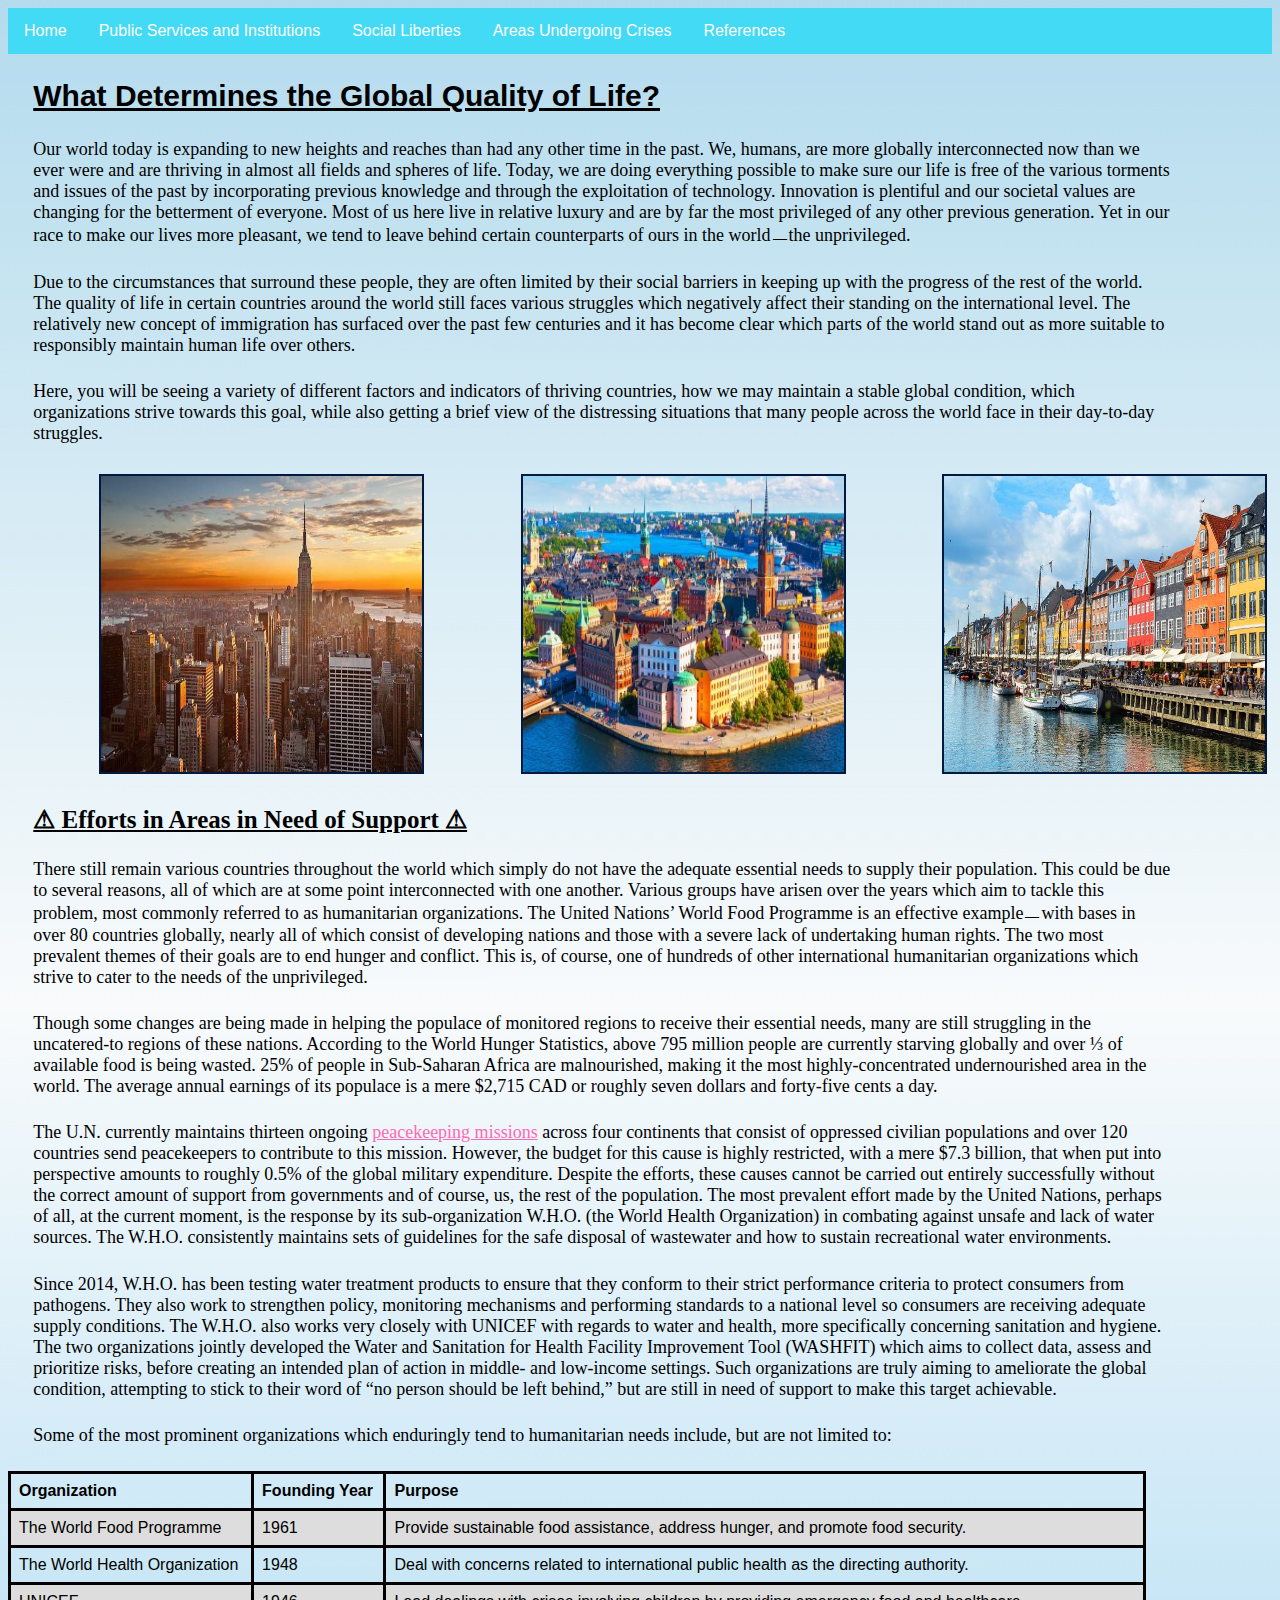
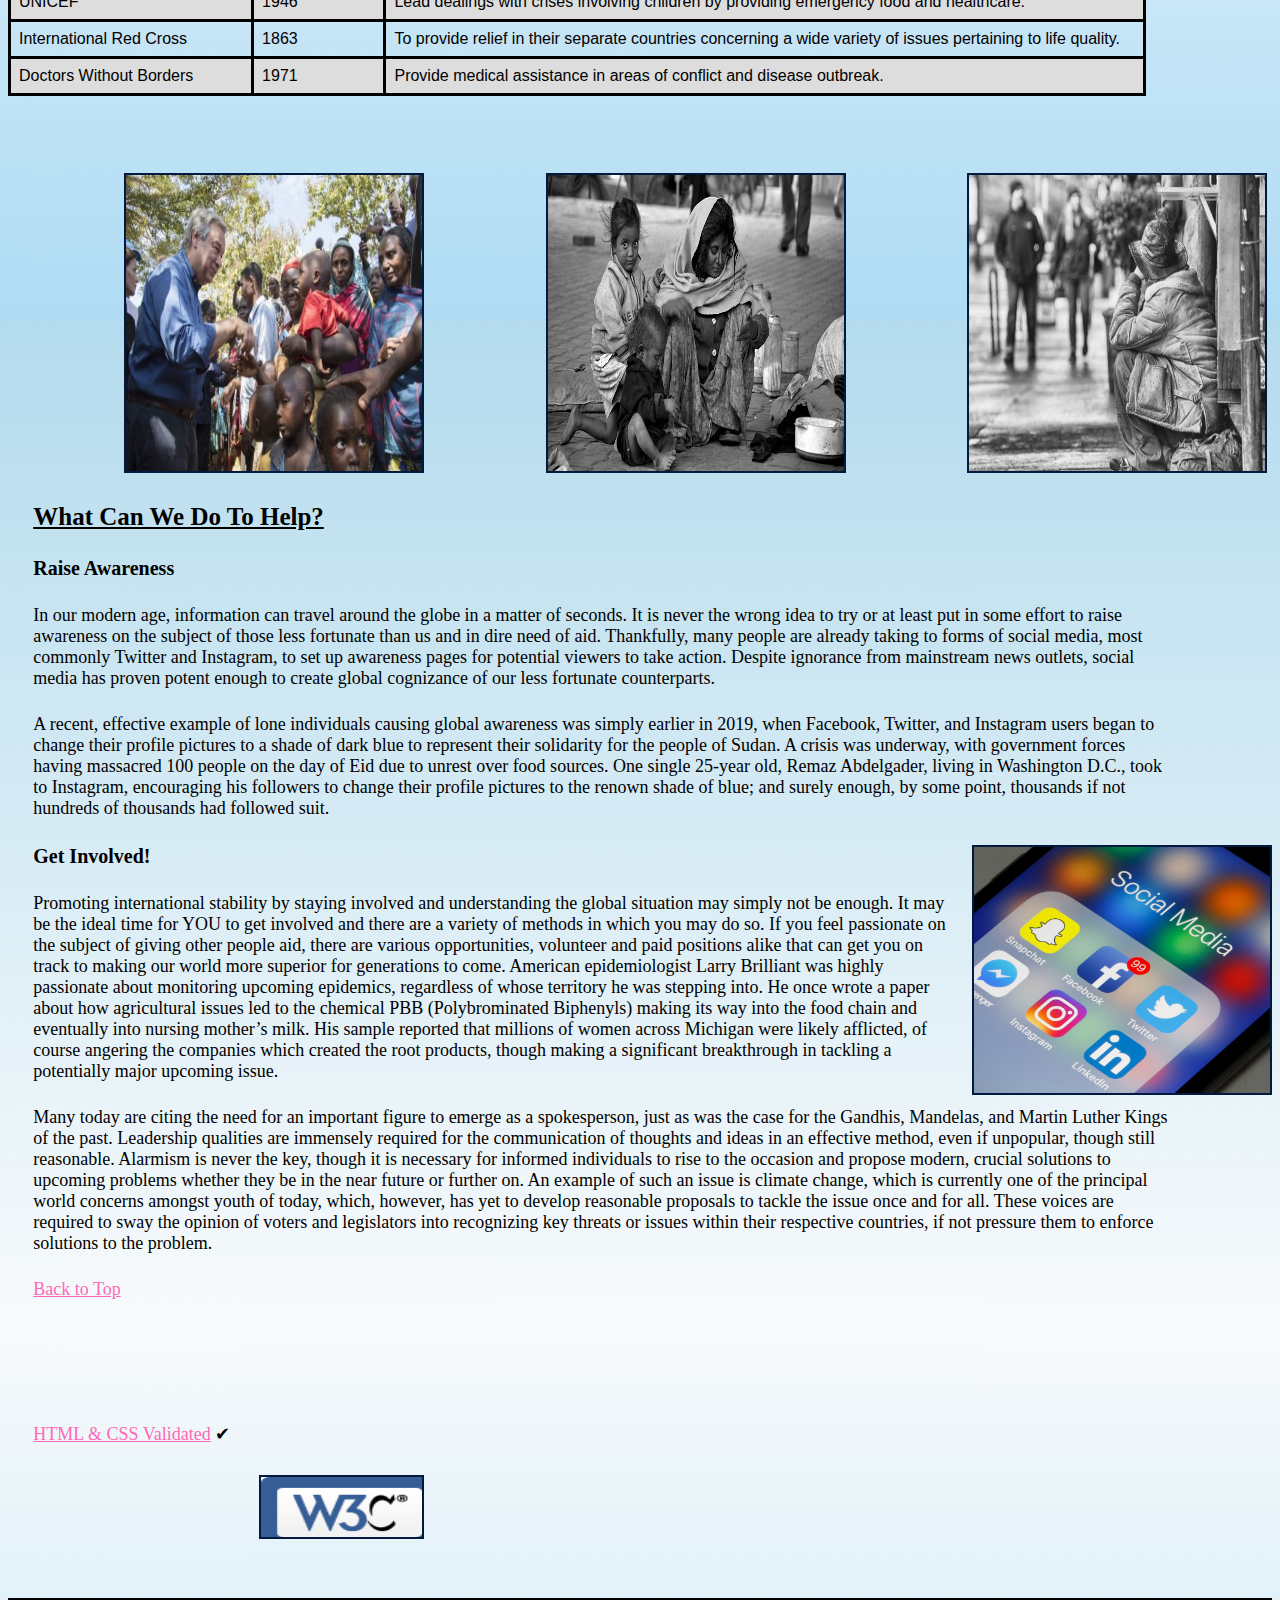
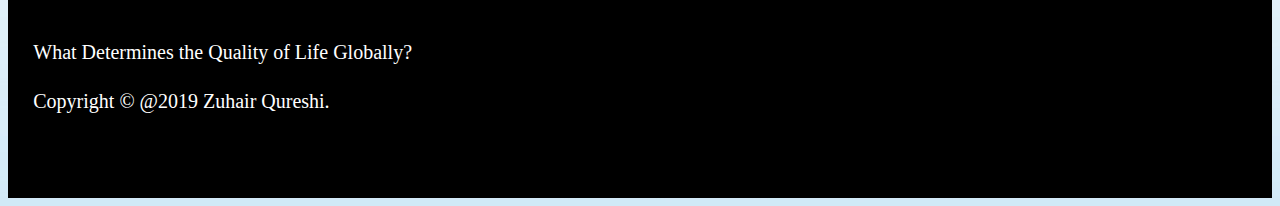
<file: index.html>
<!DOCTYPE html>
<html lang="en">
<head>
	<meta charset="UTF-8">
	<title>What Determines the Global Quality of Life?</title>
	<link rel="stylesheet" type="text/css" href="cssfile.css" />
<body>

	<ul class="navbar">
		<li><a href="index.html">Home</a></li>
		<li><a href="PublicServices.html">Public Services and Institutions</a></li>
		<li><a href="SocialLiberties.html"> Social Liberties</a></li>
		<li><a href="EssentialNeeds.html">Areas Undergoing Crises</a></li>
		<li><a href="References.html">References</a></li>
	</ul>

	<!-- this webpage is not intended to rank countries, but rather look at root issues and factors that determine living standards. It also looks towards areas in need of support and their respective struggles.-->

	<a id= “#Top”></a> <h1>What Determines the Global Quality of Life?</h1>
	
	<p>Our world today is expanding to new heights and reaches than had any other time in the past. We, humans, are more globally interconnected now than we ever were and are thriving in almost all fields and spheres of life. Today, we are doing everything possible to make sure our life is free of the various torments and issues of the past by incorporating previous knowledge and through the exploitation of technology. Innovation is plentiful and our societal values are changing for the betterment of everyone. Most of us here live in relative luxury and are by far the most privileged of any other previous generation. Yet in our race to make our lives more pleasant, we tend to leave behind certain counterparts of ours in the worldㅡthe unprivileged.</p> 
			
	<p>Due to the circumstances that surround these people, they are often limited by their social barriers in keeping up with the progress of the rest of the world. The quality of life in certain countries around the world still faces various struggles which negatively affect their standing on the international level. The relatively new concept of immigration has surfaced over the past few centuries and it has become clear which parts of the world stand out as more suitable to responsibly maintain human life over others.</p> 
		
	<p>Here, you will be seeing a variety of different factors and indicators of thriving countries, how we may maintain a stable global condition, which organizations strive towards this goal, while also getting a brief view of the distressing situations that many people across the world face in their day-to-day struggles.</p>

	<div class="row">
		<div class="column">
		<img src="NewYorkCity.jpg" alt="Most Developed Cities" width="325" height="300"> 
	</div>
	<div class="column">
		<img src="stockholmcity.jpg" alt="Forest" width="325" height="300">
	</div>
	<div class="column">
		<img src="copenhagen.jpg" alt="Mountains" width="325" height="300">
	</div>
	</div>

		
	<h2>&#9888; Efforts in Areas in Need of Support &#9888;</h2>
		
	<p>There still remain various countries throughout the world which simply do not have the adequate essential needs to supply their population. This could be due to several reasons, all of which are at some point interconnected with one another. Various groups have arisen over the years which aim to tackle this problem, most commonly referred to as humanitarian organizations. The United Nations’ World Food Programme is an effective exampleㅡwith bases in over 80 countries globally, nearly all of which consist of developing nations and those with a severe lack of undertaking human rights. The two most prevalent themes of their goals are to end hunger and conflict. This is, of course, one of hundreds of other international humanitarian organizations which strive to cater to the needs of the unprivileged.</p> 
			
	<p>Though some changes are being made in helping the populace of monitored regions to receive their essential needs, many are still struggling in the uncatered-to regions of these nations. According to the World Hunger Statistics, above 795 million people are currently starving globally and over ⅓ of available food is being wasted. 25% of people in Sub-Saharan Africa are malnourished, making it the most highly-concentrated undernourished area in the world. The average annual earnings of its populace is a mere $2,715 CAD  or roughly seven dollars and forty-five cents a day.</p> 

	<p>The U.N. currently maintains thirteen ongoing <a href="https://betterworldcampaign.org/un-peacekeeping/">peacekeeping missions</a> across four continents that consist of oppressed civilian populations and over 120 countries send peacekeepers to contribute to this mission. However, the budget for this cause is highly restricted, with a mere $7.3 billion, that when put into perspective amounts to roughly 0.5% of the global military expenditure. Despite the efforts, these causes cannot be carried out entirely successfully without the correct amount of support from governments and of course, us, the rest of the population. The most prevalent effort made by the United Nations, perhaps of all, at the current moment, is the response by its sub-organization W.H.O. (the World Health Organization) in combating against unsafe and lack of water sources. The W.H.O. consistently maintains sets of guidelines for the safe disposal of wastewater and how to sustain recreational water environments. </p>

	<p>Since 2014, W.H.O. has been testing water treatment products to ensure that they conform to their strict performance criteria to protect consumers from pathogens. They also work to strengthen policy, monitoring mechanisms and performing standards to a national level so consumers are receiving adequate supply conditions. The W.H.O. also works very closely with UNICEF with regards to water and health, more specifically concerning sanitation and hygiene. The two organizations jointly developed the Water and Sanitation for Health Facility Improvement Tool (WASHFIT) which aims to collect data, assess and prioritize risks, before creating an intended plan of action in middle- and low-income settings. Such organizations are truly aiming to ameliorate the global condition, attempting to stick to their word of “no person should be left behind,” but are still in need of support to make this target achievable. </p>
	
	<p>Some of the most prominent organizations which enduringly tend to humanitarian needs include, but are not limited to:

	<table>
		<tr>
			<th>Organization</th>
			<th>Founding Year</th>
			<th>Purpose</th>
		</tr>
		<tr>
			<td>The World Food Programme</td>
			<td>1961</td>
			<td>Provide sustainable food assistance, address hunger, and promote food security.</td>
		</tr>
		<tr>
			<td>The World Health Organization</td>
			<td>1948</td>
			<td>Deal with concerns related to international public health as the directing authority.</td>
		</tr>
		<tr>
			<td>UNICEF</td>
			<td>1946</td>
			<td>Lead dealings with crises involving children by providing emergency food and healthcare.</td>
		</tr>
		<tr> 
			<td>International Red Cross</td>
			<td>1863</td>
			<td>To provide relief in their separate countries concerning a wide variety of issues pertaining to life quality.</td>
		</tr>
		<tr>
			<td>Doctors Without Borders</td>
			<td>1971</td>
			<td>Provide medical assistance in areas of conflict and disease outbreak.</td>
		</tr>
	</table>
	
	<br>
	<br>
	<br>
	<br>
	
	<div class="row">
		<div class="column">
		<img src="UNMissions.jpg" alt="U.N. Secretary General in Central Africa" width="300" height="300"> 
	</div>
	<div class="column">
		<img src="poorlivingconditions.jpg" alt="Poverty in India" width="300" height="300">
	</div>
	<div class="column">
		<img src="poverty.jpg" alt="Poverty and Capitalism" width="300" height="300"> 
	</div>
	</div>

	<h2>What Can We Do To Help?</h2>
			
	<h3>Raise Awareness</h3>
				
	<p>In our modern age, information can travel around the globe in a matter of seconds. It is never the wrong idea to try or at least put in some effort to raise awareness on the subject of those less fortunate than us and in dire need of aid. Thankfully, many people are already taking to forms of social media, most commonly Twitter and Instagram, to set up awareness pages for potential viewers to take action. Despite ignorance from mainstream news outlets, social media has proven potent enough to create global cognizance of our less fortunate counterparts.</p> 
				
	<p>A recent, effective example of lone individuals causing global awareness was simply earlier in 2019, when Facebook, Twitter, and Instagram users began to change their profile pictures to a shade of dark blue to represent their solidarity for the people of Sudan. A crisis was underway, with government forces having massacred 100 people on the day of Eid due to unrest over food sources. One single 25-year old, Remaz Abdelgader, living in Washington D.C., took to Instagram, encouraging his followers to change their profile pictures to the renown shade of blue; and surely enough, by some point, thousands if not hundreds of thousands had followed suit.</p>
	<img src="socialmedia.jpg" alt="Social Media Can Spread Awareness" width="300" height="250">
	
	<h3>Get Involved!</h3>
	
	<p>Promoting international stability by staying involved and understanding the global situation may simply not be enough. It may be the ideal time for YOU to get involved and there are a variety of methods in which you may do so. If you feel passionate on the subject of giving other people aid, there are various opportunities, volunteer and paid positions alike that can get you on track to making our world more superior for generations to come. American epidemiologist Larry Brilliant was highly passionate about monitoring upcoming epidemics, regardless of whose  territory he was stepping into. He once wrote a paper about how agricultural issues led to the chemical PBB (Polybrominated Biphenyls) making its way into the food chain and eventually into nursing mother’s milk. His sample reported that millions of women across Michigan were likely afflicted, of course angering the companies which created the root products, though making a significant breakthrough in tackling a potentially major upcoming issue.</p>

	<p>Many today are citing the need for an important figure to emerge as a spokesperson, just as was the case for the Gandhis, Mandelas, and Martin Luther Kings of the past. Leadership qualities are immensely required for the communication of thoughts and ideas in an effective method, even if unpopular, though still reasonable. Alarmism is never the key, though it is necessary for informed individuals to rise to the occasion and propose modern, crucial solutions to upcoming problems whether they be in the near future or further on. An example of such an issue is climate change, which is currently one of the principal world concerns amongst youth of today, which, however, has yet to develop reasonable proposals to tackle the issue once and for all. These voices are required to sway the opinion of voters and legislators into recognizing key threats or issues within their respective countries, if not pressure them to enforce solutions to the problem.</p>
		


	<p><a href="#top">Back to Top</a></p>
	
	<br>
	<br>
	<br>
	<br>
	
	<p><a href="https://validator.w3.org/nu/?doc=https%3A%2F%2Fqureshizuhair.github.io%2Fhomepage%2Findex.html">HTML & CSS Validated</a> &#10004;</p>

	<div class="row">
	<div class="column">
		<img src="w3c.jpg" alt="Validator Logo" width="165" height="64">
	</div>
	</div>
	
	<br>
	<br>
	<br>

	<div class="footer">
	<br>
		<p>What Determines the Quality of Life Globally?</p>
		<p>Copyright &copy; @2019 Zuhair Qureshi. 
	</div>

</body>
</html>
</file>
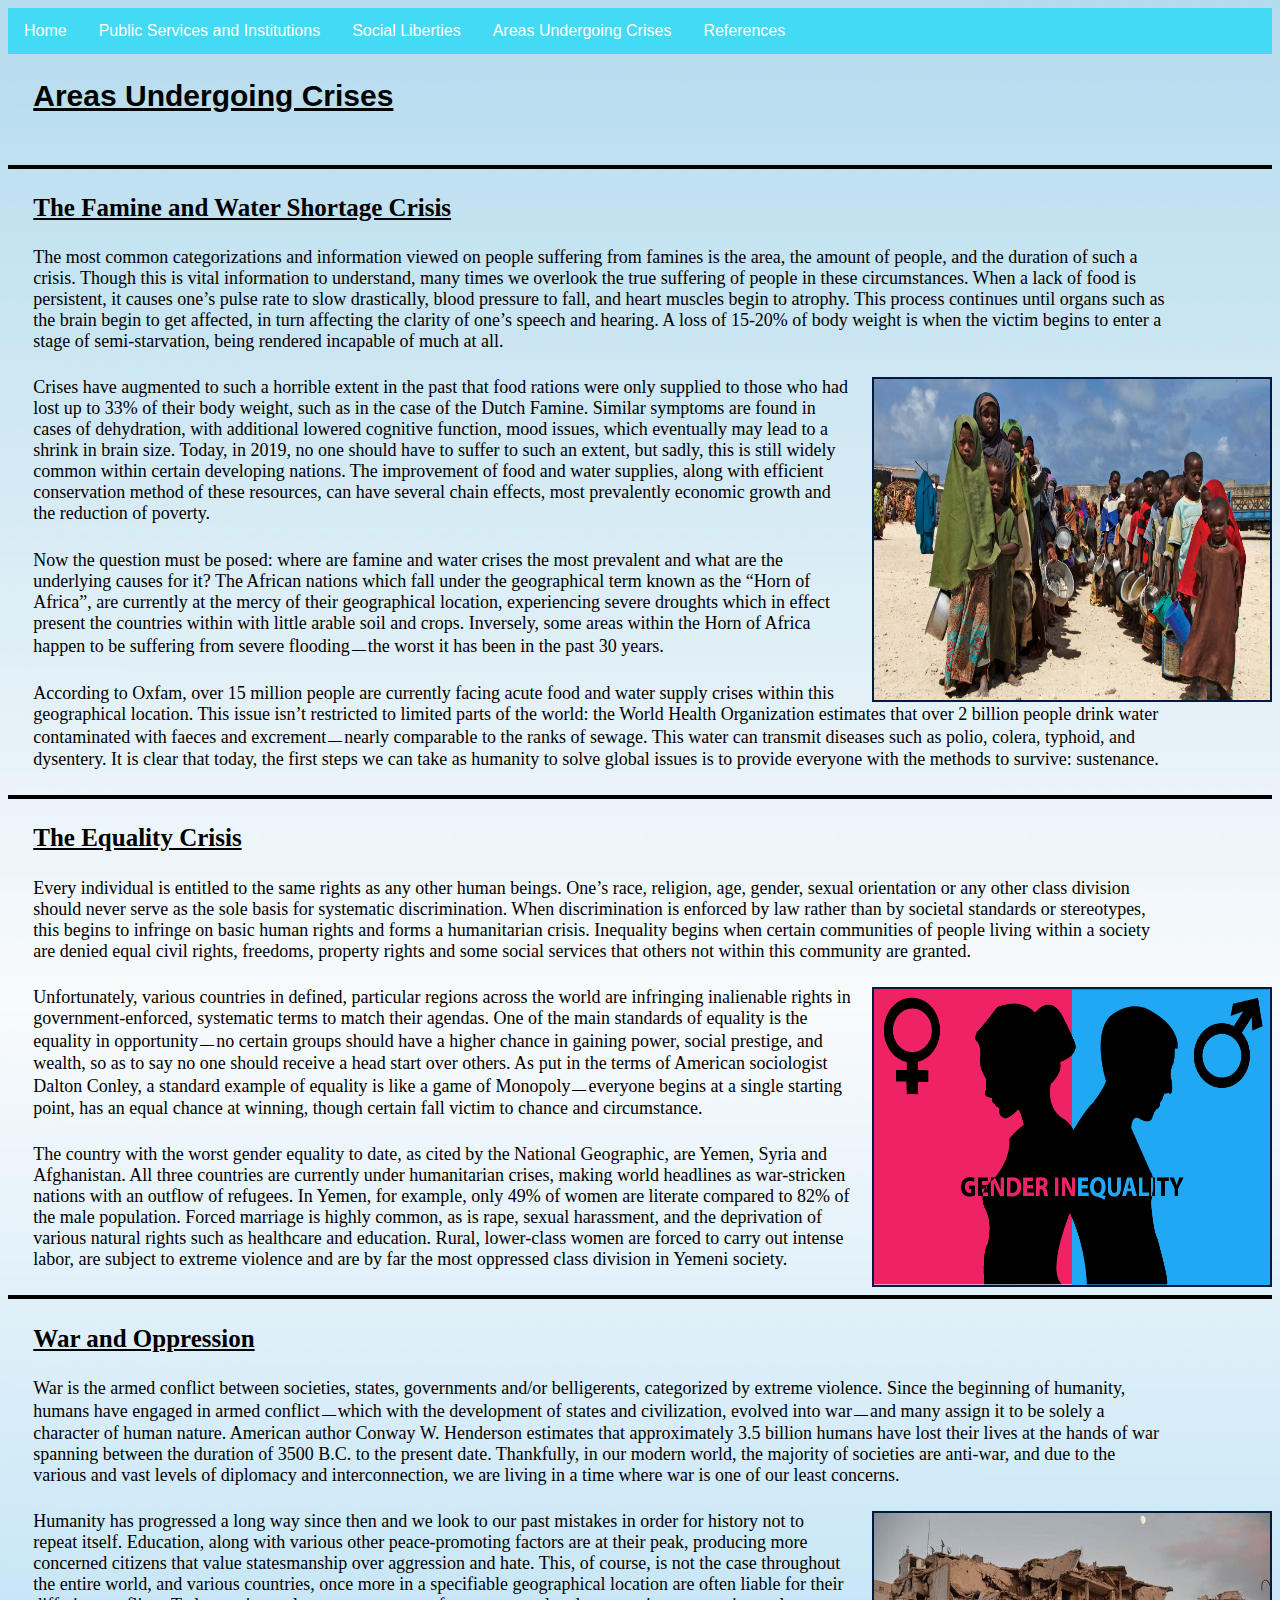
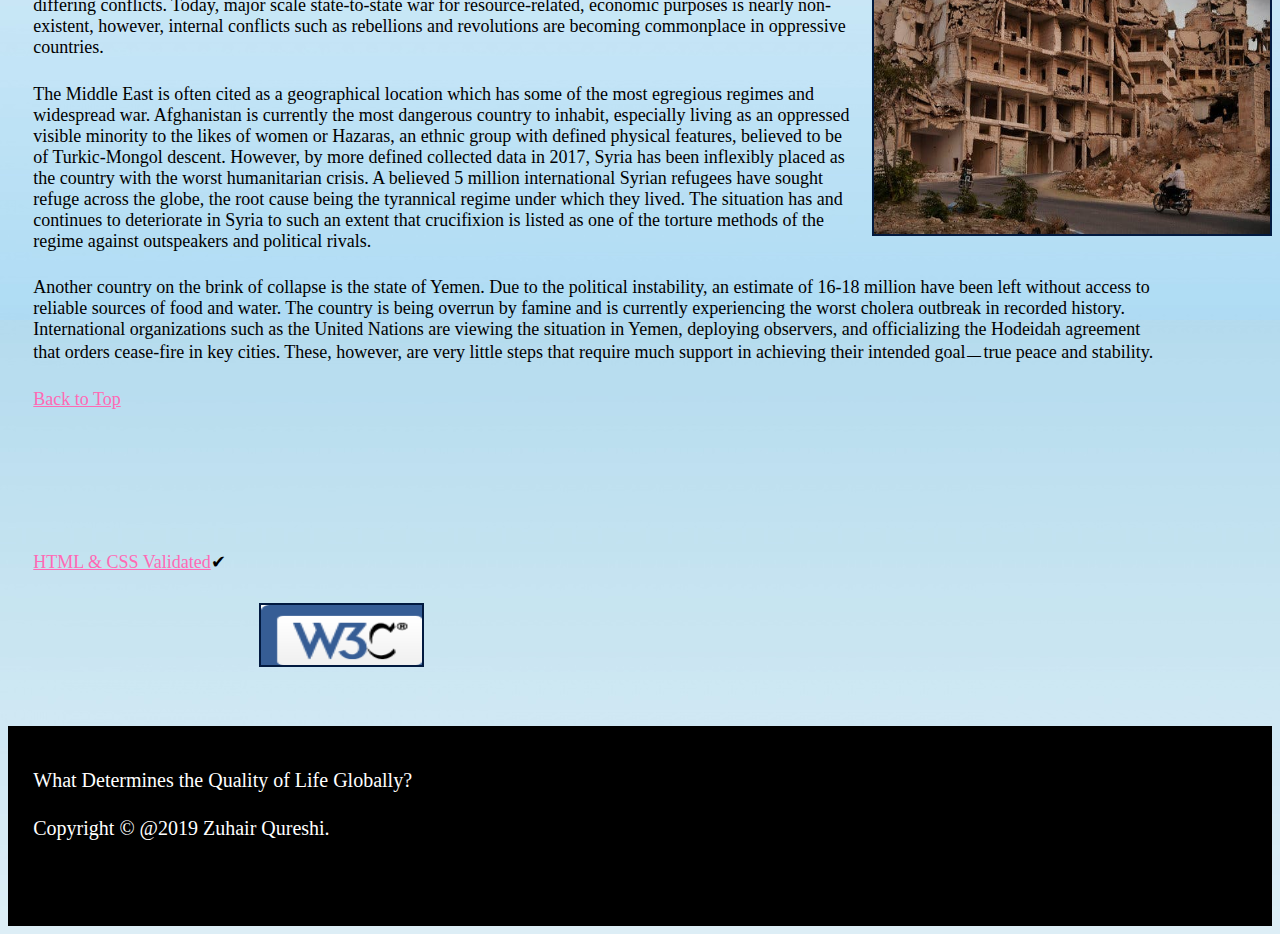
<file: EssentialNeeds.html>
<!DOCTYPE html>
<html lang="en">
<head>
	<meta charset="UTF-8">
	<title>Crises Across The World</title>
	<link rel="stylesheet" type="text/css" href="cssfile.css"/>
</head>
<body>

	<ul class="nav">
		<li><a href="index.html">Home</a></li>
		<li><a href="PublicServices.html">Public Services and Institutions</a></li>
		<li><a href="SocialLiberties.html"> Social Liberties</a></li>
		<li><a href="EssentialNeeds.html">Areas Undergoing Crises</a></li>
		<li><a href="References.html">References</a></li>
	</ul>

<!--This webpage shall explain three of some of the most prevalent global crises, what the people suffer at the hands of them, and the number of people afflicted.-->

	<a id= “#Top”></a><h1>Areas Undergoing Crises</h1>

	<br>

	<hr/>
	
	<h2>The Famine and Water Shortage Crisis</h2>

	<p>The most common categorizations and information viewed on people suffering from famines is the area, the amount of people, and the duration of such a crisis. Though this is vital information to understand, many times we overlook the true suffering of people in these circumstances. When a lack of food is persistent, it causes one’s pulse rate to slow drastically, blood pressure to fall, and heart muscles begin to atrophy. This process continues until organs such as the brain begin to get affected, in turn affecting the clarity of one’s speech and hearing. A loss of 15-20% of body weight is when the victim begins to enter a stage of semi-starvation, being rendered incapable of much at all.</p> 
	<img src="faminedrought.jpg" alt="Children from the hunger-stricken area of southern Somalia waiting in line at a feeding centre in the capital of Mogadishu, 2011." width="400" height="325">
	
	<p>Crises have augmented to such a horrible extent in the past that food rations were only supplied to those who had lost up to 33% of their body weight, such as in the case of the Dutch Famine. Similar symptoms are found in cases of dehydration, with additional lowered cognitive function, mood issues, which eventually may lead to a shrink in brain size. Today, in 2019, no one should have to suffer to such an extent, but sadly, this is still widely common within certain developing nations. The improvement of food and water supplies, along with efficient conservation method of these resources, can have several chain effects, most prevalently economic growth and the reduction of poverty.</p> 

	<p>Now the question must be posed: where are famine and water crises the most prevalent and what are the underlying causes for it? The African nations which fall under the geographical term known as the “Horn of Africa”, are currently at the mercy of their geographical location, experiencing severe droughts which in effect present the countries within with little arable soil and crops. Inversely, some areas within the Horn of Africa happen to be suffering from severe floodingㅡthe worst it has been in the past 30 years.</p> 
	
	<p>According to Oxfam, over 15 million people are currently facing acute food and water supply crises within this geographical location. This issue isn’t restricted to limited parts of the world: the World Health Organization estimates that over 2 billion people drink water contaminated with faeces and excrementㅡnearly comparable to the ranks of sewage. This water can transmit diseases such as polio, colera, typhoid, and dysentery. It is clear that today, the first steps we can take as humanity to solve global issues is to provide everyone with the methods to survive: sustenance. </p> 

	<hr/> 
	
	<h2>The Equality Crisis</h2>

	<p>Every individual is entitled to the same rights as any other human beings. One’s race, religion, age, gender, sexual orientation or any other class division should never serve as the sole basis for systematic discrimination. When discrimination is enforced by law rather than by societal standards or stereotypes, this begins to infringe on basic human rights and forms a humanitarian crisis. Inequality begins when certain communities of people living within a society are denied equal civil rights, freedoms, property rights and some social services that others not within this community are granted.</p> 	
	<img src="genderinequality.jpg" alt="In many areas globally discrimination persists" width="400" height="300">

	<p>Unfortunately, various countries in defined, particular regions across the world are infringing inalienable rights in government-enforced, systematic terms to match their agendas. One of the main standards of equality is the equality in opportunityㅡno certain groups should have a higher chance in gaining power, social prestige, and wealth, so as to say no one should receive a head start over others. As put in the terms of American sociologist Dalton Conley, a standard example of equality is like a game of Monopolyㅡeveryone begins at a single starting point, has an equal chance at winning, though certain fall victim to chance and circumstance.</p>

	<p>The country with the worst gender equality to date, as cited by the National Geographic, are Yemen, Syria and Afghanistan. All three countries are currently under humanitarian crises, making world headlines as war-stricken nations with an outflow of refugees. In Yemen, for example, only 49% of women are literate compared to 82% of the male population. Forced marriage is highly common, as is rape, sexual harassment, and the deprivation of various natural rights such as healthcare and education. Rural, lower-class women are forced to carry out intense labor, are subject to extreme violence and are by far the most oppressed class division in Yemeni society.</p>

	<hr/>
	
	<h2> War and Oppression </h2>

	<p>War is the armed conflict between societies, states, governments and/or belligerents, categorized by extreme violence. Since the beginning of humanity, humans have engaged in armed conflictㅡwhich with the development of states and civilization, evolved into warㅡand many assign it to be solely a character of human nature. American author Conway W. Henderson estimates that approximately 3.5 billion humans have lost their lives at the hands of war spanning between the duration of 3500 B.C. to the present date. Thankfully, in our modern world, the majority of societies are anti-war, and due to the various and vast levels of diplomacy and interconnection, we are living in a time where war is one of our least concerns.</p>
	<img src="syriadestruction.jpg" alt="Syria is Currently Under Political Turmoil Resulting in Widespread Destruction" width="400" height="325">
	
	<p>Humanity has progressed a long way since then and we look to our past mistakes in order for history not to repeat itself. Education, along with various other peace-promoting factors are at their peak, producing more concerned citizens that value statesmanship over aggression and hate.  This, of course, is not the case throughout the entire world, and various countries, once more in a specifiable geographical location are often liable for their differing conflicts. Today, major scale state-to-state war for resource-related, economic purposes is nearly non-existent, however, internal conflicts such as rebellions and revolutions are becoming commonplace in oppressive countries.</p>

	<p>The Middle East is often cited as a geographical location which has some of the most egregious regimes and widespread war. Afghanistan is currently the most dangerous country to inhabit, especially living as an oppressed visible minority to the likes of women or Hazaras, an ethnic group with defined physical features, believed to be of Turkic-Mongol descent. However, by more defined collected data in 2017, Syria has been inflexibly placed as the country with the worst humanitarian crisis. A believed 5 million international Syrian refugees have sought refuge across the globe, the root cause being the tyrannical regime under which they lived. The situation has and continues to deteriorate in Syria to such an extent that crucifixion is listed as one of the torture methods of the regime against outspeakers and political rivals.</p>
	
	<p>Another country on the brink of collapse is the state of Yemen. Due to the political instability, an estimate of 16-18 million have been left without access to reliable sources of food and water. The country is being overrun by famine and is currently experiencing the worst cholera outbreak in recorded history. International organizations such as the United Nations are viewing the situation in Yemen, deploying observers, and officializing the Hodeidah agreement that orders cease-fire in key cities. These, however, are very little steps that require much support in achieving their intended goalㅡtrue peace and stability.</p>    

	<p><a href="#top">Back to Top</a></p>
	
	<br>
	<br>
	<br>
	<br>
	<br>
	
	<p><a href="https://validator.w3.org/nu/?showsource=yes&doc=https%3A%2F%2Fqureshizuhair.github.io%2Fhomepage%2FEssentialNeeds.html">HTML & CSS Validated</a>&#10004;</p>
	<div class="row">
	<div class="column">
		<img src="w3c.jpg" alt="Validator Logo" width="165" height="64">
	</div>
	</div>
	
	<br>
	<br>
	<br>
	
	<div class="footer">
	<br>
		<p>What Determines the Quality of Life Globally?</p>
		<p>Copyright &copy; @2019 Zuhair Qureshi. 
	</div>

</body>
</html>
</file>
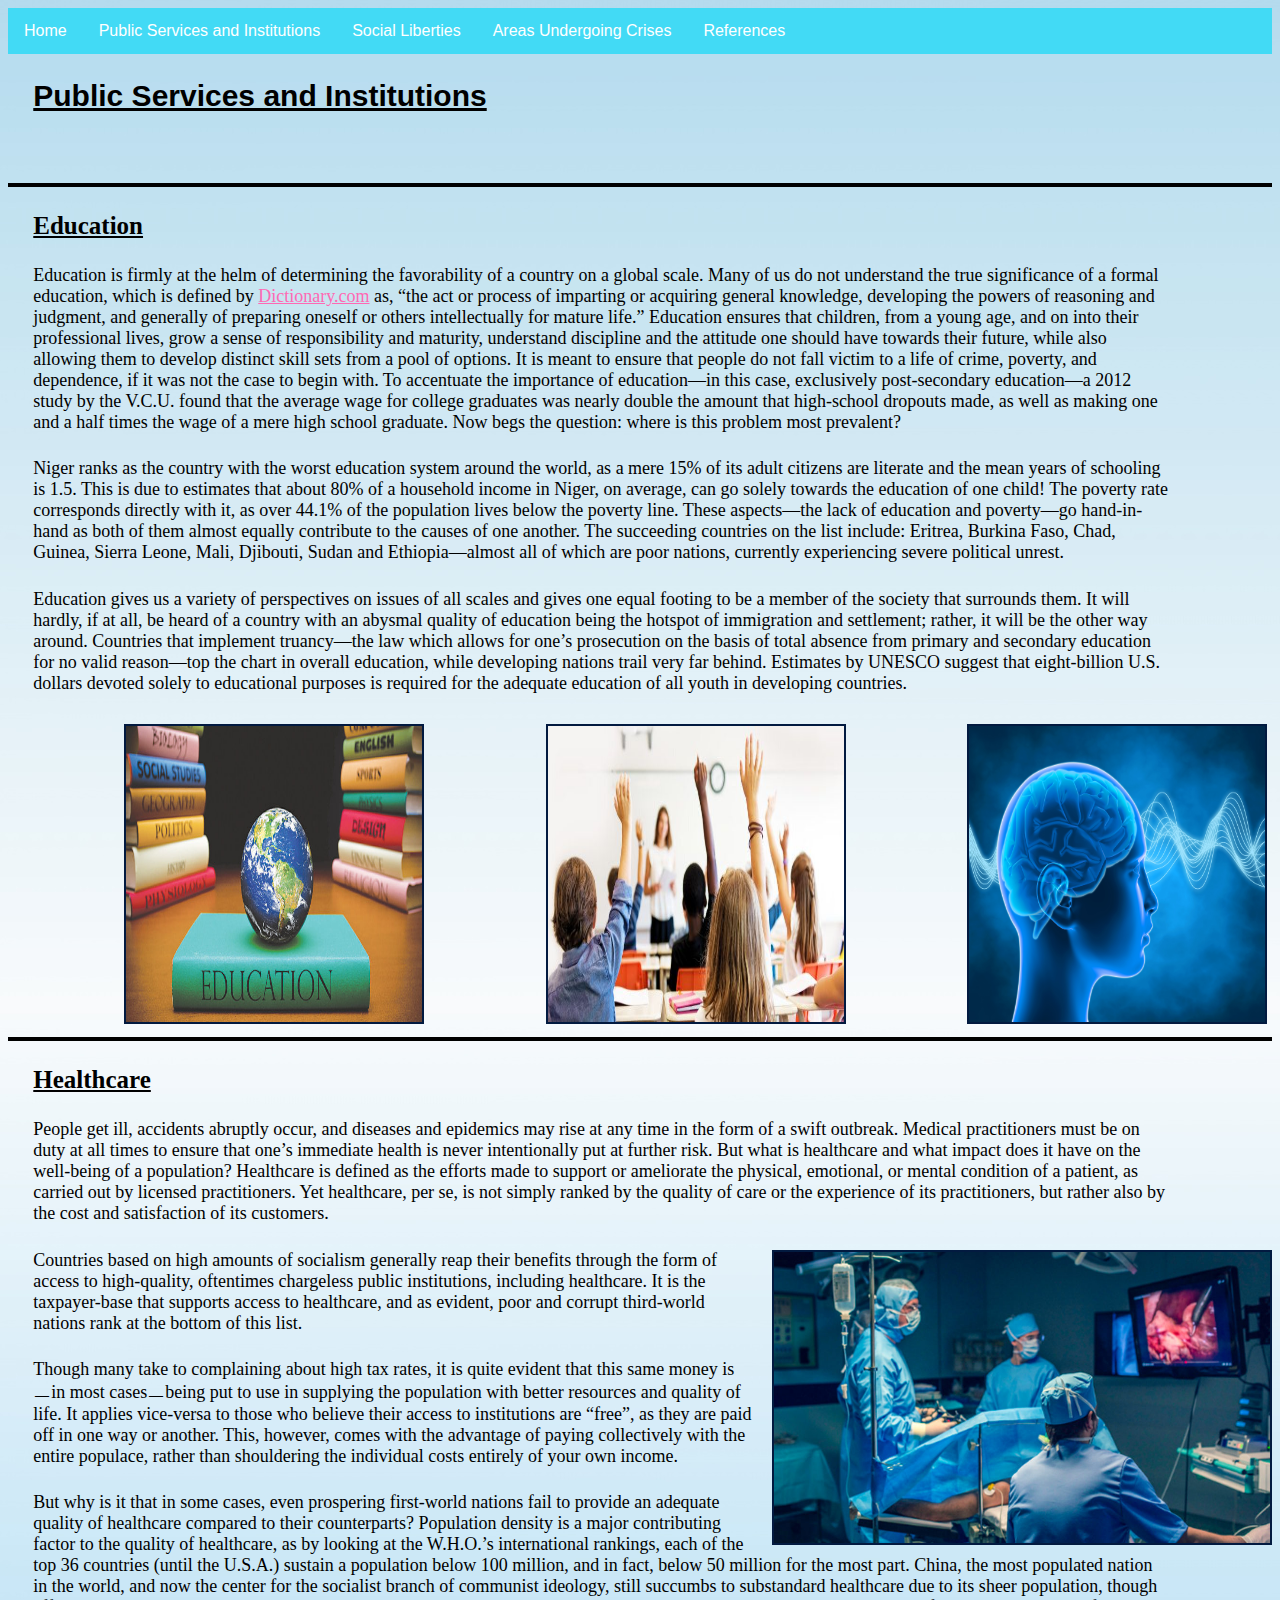
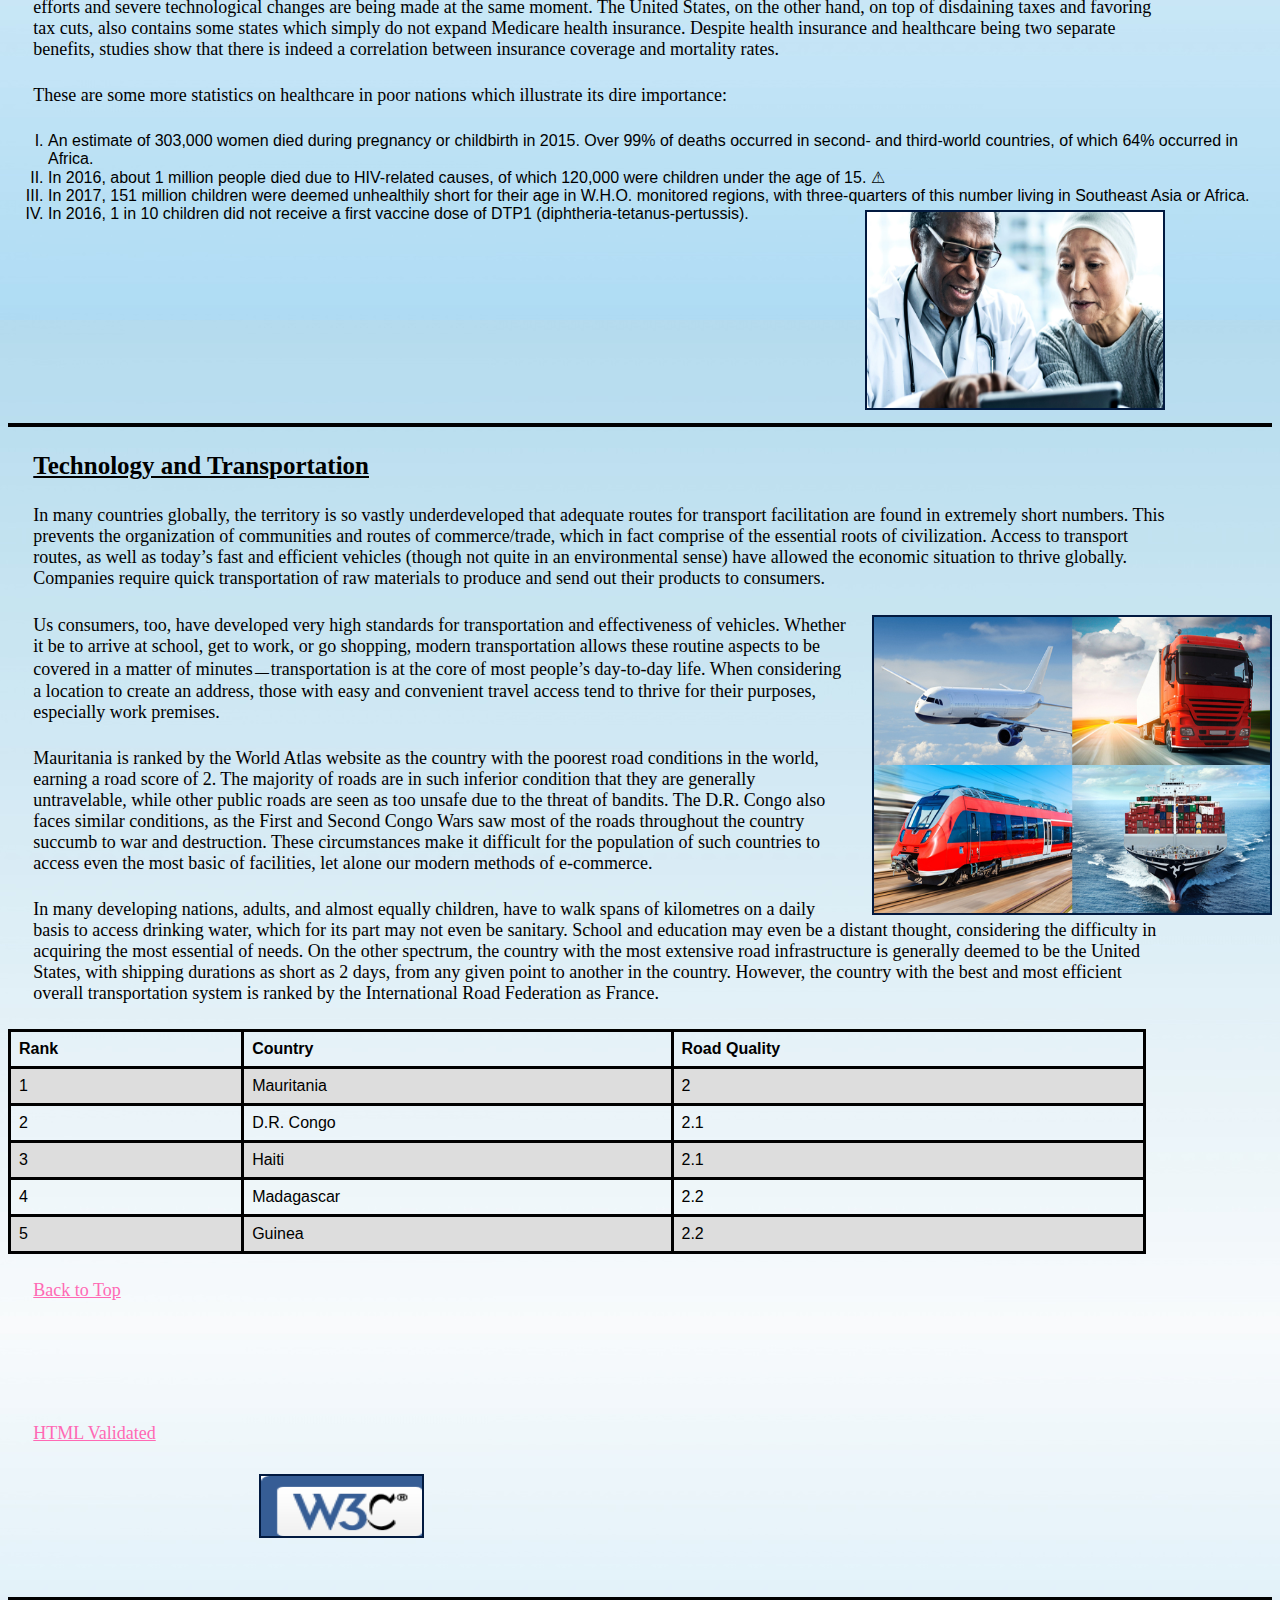
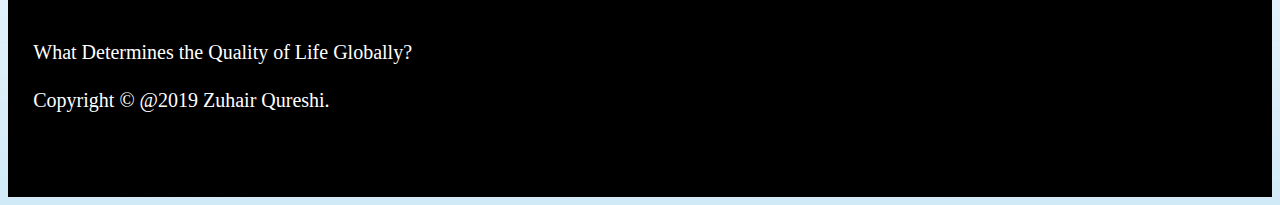
<file: PublicServices.html>
<!DOCTYPE html>
<html lang="en">
<head>
	<meta charset="UTF-8">
	<title>Public Institutions and Services</title>
	<link rel="stylesheet" type="text/css" href="cssfile.css" media="screen" />
</head>
<body>

	<ul>
		<li><a href="index.html">Home</a></li>
		<li><a href="PublicServices.html">Public Services and Institutions</a></li>
		<li><a href="SocialLiberties.html"> Social Liberties</a></li>
		<li><a href="EssentialNeeds.html">Areas Undergoing Crises</a></li>
		<li><a href="References.html">References</a></li>
	</ul>

	<a id= “#Top”></a><h1>Public Services and Institutions</h1>
	<br>
	<br>
	<hr/>
	
	<!-- access to these services/institutions factor into overall quality of life-->
	
	<h2>Education</h2>
	
	<p>Education is firmly at the helm of determining the favorability of a country on a global scale. Many of us do not understand the true significance of a formal education, which is defined by <a href="https://www.dictionary.com/browse/educationDictionary.com"> Dictionary.com</a> as, “the act or process of imparting or acquiring general knowledge, developing the powers of reasoning and judgment, and generally of preparing oneself or others intellectually for mature life.”  Education ensures that children, from a young age, and on into their professional lives, grow a sense of responsibility and maturity, understand discipline and the attitude one should have towards their future, while also allowing them to develop distinct skill sets from a pool of options. It is meant to ensure that people do not fall victim to a life of crime, poverty, and dependence, if it was not the case to begin with. To accentuate the importance of education―in this case, exclusively post-secondary education―a 2012 study by the V.C.U. found that the average wage for college graduates was nearly double the amount that high-school dropouts made, as well as making one and a half times the wage of a mere high school graduate. Now begs the question: where is this problem most prevalent?</p>
		
	<p>Niger ranks as the country with the worst education system around the world, as a mere 15% of its adult citizens are literate and the mean years of schooling is 1.5. This is due to estimates that about 80% of a household income in Niger, on average, can go solely towards the education of one child! The poverty rate corresponds directly with it, as over 44.1% of the population lives below the poverty line. These aspects―the lack of education and poverty―go hand-in-hand as both of them almost equally contribute to the causes of one another. The succeeding countries on the list include: Eritrea, Burkina Faso, Chad, Guinea, Sierra Leone, Mali, Djibouti, Sudan and Ethiopia―almost all of which are poor nations, currently experiencing severe political unrest.</p> 
	
	<p>Education gives us a variety of perspectives on issues of all scales and gives one equal footing to be a member of the society that surrounds them. It will hardly, if at all, be heard of a country with an abysmal quality of education being the hotspot of immigration and settlement; rather, it will be the other way around. Countries that implement truancy―the law which allows for one’s prosecution on the basis of total absence from primary and secondary education for no valid reason―top the chart in overall education, while developing nations trail very far behind. Estimates by UNESCO suggest that eight-billion U.S. dollars devoted solely to educational purposes is required for the adequate education of all youth in developing countries.</p>
	
	<div class="row">
	<div class="column">	
		<img src="EducationBooks.jpg" alt="Educational Books" width="300" height="300">
	</div>
	<div class="column">
		<img src="educationnecessity.jpg" alt="Forest" width="300" height="300">
	</div>
	<div class="column">
		<img src="brainpower.jpg" alt="Education is Good for the Brain" width="300" height="300">
	</div>
	</div>

	<hr>
	
	<h2>Healthcare</h2>
	<p>People get ill, accidents abruptly occur, and diseases and epidemics may rise at any time in the form of a swift outbreak. Medical practitioners must be on duty at all times to ensure that one’s immediate health is never intentionally put at further risk. But what is healthcare and what impact does it have on the well-being of a population? Healthcare is defined as the efforts made to support or ameliorate the physical, emotional, or mental condition of a patient, as carried out by licensed practitioners. Yet healthcare, per se, is not simply ranked by the quality of care or the experience of its practitioners, but rather also by the cost and satisfaction of its customers.</p>
	<img src="Healthcare.jpg" alt="Healthcare Importance" width="500" height="295">
	
	<p>Countries based on high amounts of socialism generally reap their benefits through the form of access to high-quality, oftentimes chargeless public institutions, including healthcare. It is the taxpayer-base that supports access to healthcare, and as evident, poor and corrupt third-world nations rank at the bottom of this list.</p> 
	
	<p>Though many take to complaining about high tax rates, it is quite evident that this same money isㅡin most casesㅡbeing put to use in supplying the population with better resources and quality of life. It applies vice-versa to those who believe their access to institutions are “free”, as they are paid off in one way or another. This, however, comes with the advantage of paying collectively with the entire populace, rather than shouldering the individual costs entirely of your own income.</p>

	<p>But why is it that in some cases, even prospering first-world nations fail to provide an adequate quality of healthcare compared to their counterparts? Population density is a major contributing factor to the quality of healthcare, as by looking at the W.H.O.’s international rankings, each of the top 36 countries (until the U.S.A.) sustain a population below 100 million, and in fact, below 50 million for the most part. China, the most populated nation in the world, and now the center for the socialist branch of communist ideology, still succumbs to substandard healthcare due to its sheer population, though efforts and severe technological changes are being made at the same moment. The United States, on the other hand, on top of disdaining taxes and favoring tax cuts, also contains some states which simply do not expand Medicare health insurance. Despite health insurance and healthcare being two separate benefits, studies show that there is indeed a correlation between insurance coverage and mortality rates.</p>
		
	<p>These are some more statistics on healthcare in poor nations which illustrate its dire importance:</p>
		
	<ol>
		<li>An estimate of 303,000 women died during pregnancy or childbirth in 2015. Over 99% of deaths occurred in second- and third-world countries, of which 64% occurred in Africa.</li>
		<li>In 2016, about 1 million people died due to HIV-related causes, of which 120,000 were children under the age of 15. &#9888; </li>
		<li>In 2017, 151 million children were deemed unhealthily short for their age in W.H.O. monitored regions, with three-quarters of this number living in Southeast Asia or Africa.</li>
		<li>In 2016, 1 in 10 children did not receive a first vaccine dose of DTP1 (diphtheria-tetanus-pertussis).</li>
	</ol>
		
	<br>
	<br>	
	<div class="row">
	<div class="column">	
		<img src="doctorandpatient.jpg" alt="Educational Books" width="300" height="200">
	</div>
	</div>

	<hr>
	
	<h2>Technology and Transportation</h2>
	<p>In many countries globally, the territory is so vastly underdeveloped that adequate routes for transport facilitation are found in extremely short numbers. This prevents the organization of communities and routes of commerce/trade, which in fact comprise of the essential roots of civilization. Access to transport routes, as well as today’s fast and efficient vehicles (though not quite in an environmental sense) have allowed the economic situation to thrive globally. Companies require quick transportation of raw materials to produce and send out their products to consumers.</p>	
	<img src="transportmethods.jpg" alt="Transportation is key to the development of society" width="400" height="300">

	
	<p>Us consumers, too, have developed very high standards for transportation and effectiveness of vehicles. Whether it be to arrive at school, get to work, or go shopping, modern transportation allows these routine aspects to be covered in a matter of minutesㅡtransportation is at the core of most people’s day-to-day life. When considering a location to create an address, those with easy and convenient travel access tend to thrive for their purposes, especially work premises.</p>
		
	<p>Mauritania is ranked by the World Atlas website as the country with the poorest road conditions in the world, earning a road score of 2. The majority of roads are in such inferior condition that they are generally untravelable, while other public roads are seen as too unsafe due to the threat of bandits. The D.R. Congo also faces similar conditions, as the First and Second Congo Wars saw most of the roads throughout the country succumb to war and destruction. These circumstances make it difficult for the population of such countries to access even the most basic of facilities, let alone our modern methods of e-commerce.</p> 
	
	<p>In many developing nations, adults, and almost equally children, have to walk spans of kilometres on a daily basis to access drinking water, which for its part may not even be sanitary. School and education may even be a distant thought, considering the difficulty in acquiring the most essential of needs. On the other spectrum, the country with the most extensive road infrastructure is generally deemed to be the United States, with shipping durations as short as 2 days, from any given point to another in the country. However, the country with the best and most efficient overall transportation system is ranked by the International Road Federation as France.</p>
	
	<table>
		<tr>
			<th>Rank</th>
			<th>Country</th>
			<th>Road Quality</th>
		</tr>
		<tr>
			<td>1</td>
			<td>Mauritania</td>
			<td>2</td>
		</tr>
		<tr>
			<td>2</td>
			<td>D.R. Congo</td>
			<td>2.1</td>
		</tr>
		<tr>
			<td>3</td>
			<td>Haiti</td>
			<td>2.1</td>
		</tr>
		<tr>
			<td>4</td>
			<td>Madagascar</td>
			<td>2.2</td>
		</tr>
		<tr>
			<td>5</td>
			<td>Guinea</td>
			<td>2.2</td>
		</tr>
	</table>

	<p><a href="#top">Back to Top</a></p>
	<br>
	<br>
	<br>
	<br>
	
	<p><a href="https://validator.w3.org/nu/?doc=https%3A%2F%2Fqureshizuhair.github.io%2Fhomepage%2FPublicServices.html">HTML Validated</a></p>
	
	<div class="row">
	<div class="column">
		<img src="w3c.jpg" alt="Validator Logo" width="165" height="64">
	</div>
	</div>
	
	<br>
	<br>
	<br>
	
	<div class="footer">
	<br>
		<p>What Determines the Quality of Life Globally?</p>
		<p>Copyright &copy; @2019 Zuhair Qureshi. 
	</div>

</body>
</html>
</file>
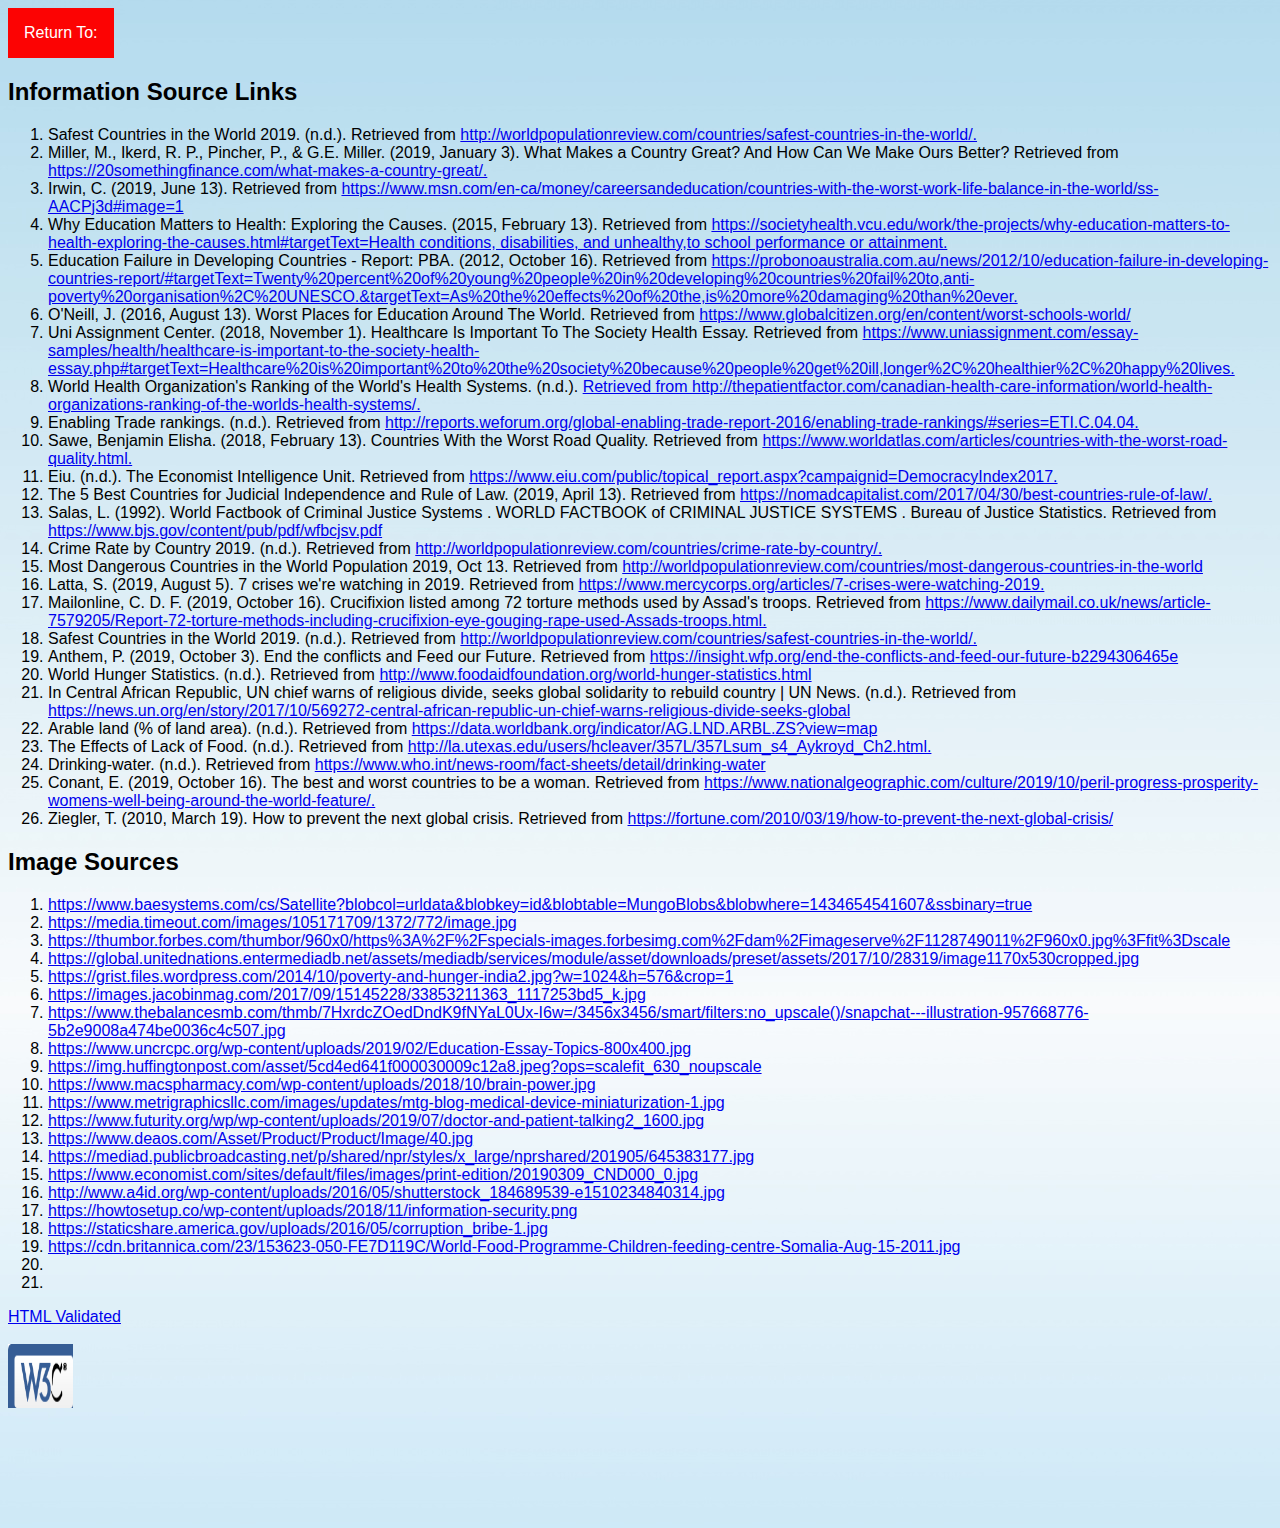
<file: References.html>
<!DOCTYPE html>
<html lang="en">
<head>
	<meta charset="UTF-8">
	<title>Bibliography</title>
	<link rel="stylesheet" type="text/css" href="Referencestyle.css"/>
</head>
<body>

	<div class="dropdown">
		<button class="dropbtn">Return To:</button>
	<div class="dropdown-content">
		<a href="index.html">Home</a>
		<a href="PublicServices.html">Public Services and Institutions</a>
		<a href="SocialLiberties.html">Social Liberties</a>
		<a href="EssentialNeeds.html"> Areas Undergoing Crises</a>
	</div>
	</div>
	
	<h2>Information Source Links</h2>
	<ol>
		<li>Safest Countries in the World 2019. (n.d.). Retrieved from <a href="http://worldpopulationreview.com/countries/safest-countries-in-the-world/.">http://worldpopulationreview.com/countries/safest-countries-in-the-world/.</a></li>
		<li>Miller, M., Ikerd, R. P., Pincher, P., & G.E. Miller. (2019, January 3). What Makes a Country Great? And How Can We Make Ours Better? Retrieved from <a href="https://20somethingfinance.com/what-makes-a-country-great/.">https://20somethingfinance.com/what-makes-a-country-great/.</a></li>
		<li>Irwin, C. (2019, June 13). Retrieved from <a href="https://www.msn.com/en-ca/money/careersandeducation/countries-with-the-worst-work-life-balance-in-the-world/ss-AACPj3d#image=37.">https://www.msn.com/en-ca/money/careersandeducation/countries-with-the-worst-work-life-balance-in-the-world/ss-AACPj3d#image=1</a></li>
		<li>Why Education Matters to Health: Exploring the Causes. (2015, February 13). Retrieved from <a href="https://societyhealth.vcu.edu/work/the-projects/why-education-matters-to-health-exploring-the-causes.html#targetText=Health">https://societyhealth.vcu.edu/work/the-projects/why-education-matters-to-health-exploring-the-causes.html#targetText=Health conditions, disabilities, and unhealthy,to school performance or attainment.</a></li>
		<li>Education Failure in Developing Countries - Report: PBA. (2012, October 16). Retrieved from <a href="https://probonoaustralia.com.au/news/2012/10/education-failure-in-developing-countries-report/">https://probonoaustralia.com.au/news/2012/10/education-failure-in-developing-countries-report/#targetText=Twenty%20percent%20of%20young%20people%20in%20developing%20countries%20fail%20to,anti-poverty%20organisation%2C%20UNESCO.&targetText=As%20the%20effects%20of%20the,is%20more%20damaging%20than%20ever.</a></li>
		<li>O'Neill, J. (2016, August 13). Worst Places for Education Around The World. Retrieved from <a href="https://www.globalcitizen.org/en/content/worst-schools-world/.">https://www.globalcitizen.org/en/content/worst-schools-world/</a></li>
		<li>Uni Assignment Center. (2018, November 1). Healthcare Is Important To The Society Health Essay. Retrieved from <a href="https://www.uniassignment.com/essay-samples/health/healthcare-is-important-to-the-society-health-essay.php#target">https://www.uniassignment.com/essay-samples/health/healthcare-is-important-to-the-society-health-essay.php#targetText=Healthcare%20is%20important%20to%20the%20society%20because%20people%20get%20ill,longer%2C%20healthier%2C%20happy%20lives.</a></li>
		<li>World Health Organization's Ranking of the World's Health Systems. (n.d.). <a href="http://thepatientfactor.com/canadian-health-care-information/world-health-organizations-ranking-of-the-worlds-health-systems"> Retrieved from http://thepatientfactor.com/canadian-health-care-information/world-health-organizations-ranking-of-the-worlds-health-systems/.</a></li>
		<li>Enabling Trade rankings. (n.d.). Retrieved from <a href="http://reports.weforum.org/global-enabling-trade-report-2016/enabling-trade-rankings/#series=ETI.C.04.04"> http://reports.weforum.org/global-enabling-trade-report-2016/enabling-trade-rankings/#series=ETI.C.04.04.</a></li>
		<li>Sawe, Benjamin Elisha. (2018, February 13). Countries With the Worst Road Quality. Retrieved from <a href="https://www.worldatlas.com/articles/countries-with-the-worst-road-quality.html">https://www.worldatlas.com/articles/countries-with-the-worst-road-quality.html.</a> </li>
		<li>Eiu. (n.d.). The Economist Intelligence Unit. Retrieved from <a href="https://www.eiu.com/public/topical_report.aspx?campaignid=DemocracyIndex2017.">https://www.eiu.com/public/topical_report.aspx?campaignid=DemocracyIndex2017.</a></li>
		<li>The 5 Best Countries for Judicial Independence and Rule of Law. (2019, April 13). Retrieved from <a href="https://nomadcapitalist.com/2017/04/30/best-countries-rule-of-law/.">https://nomadcapitalist.com/2017/04/30/best-countries-rule-of-law/.</a></li>
		<li>Salas, L. (1992). World Factbook of Criminal Justice Systems . WORLD FACTBOOK of CRIMINAL JUSTICE SYSTEMS . Bureau of Justice Statistics. Retrieved from <a href="https://www.bjs.gov/content/pub/pdf/wfbcjsv.pdf">https://www.bjs.gov/content/pub/pdf/wfbcjsv.pdf</a></li>
		<li>Crime Rate by Country 2019. (n.d.). Retrieved from <a href="http://worldpopulationreview.com/countries/crime-rate-by-country/.">http://worldpopulationreview.com/countries/crime-rate-by-country/.</a></li>
		<li>Most Dangerous Countries in the World Population 2019, Oct 13. Retrieved from <a href="http://worldpopulationreview.com/countries/most-dangerous-countries-in-the-world/.">http://worldpopulationreview.com/countries/most-dangerous-countries-in-the-world</a></li>
		<li>Latta, S. (2019, August 5). 7 crises we're watching in 2019. Retrieved from <a href="https://www.mercycorps.org/articles/7-crises-were-watching-2019.">https://www.mercycorps.org/articles/7-crises-were-watching-2019.</a></li>
		<li>Mailonline, C. D. F. (2019, October 16). Crucifixion listed among 72 torture methods used by Assad's troops. Retrieved from <a href="https://www.dailymail.co.uk/news/article-7579205/Report-72-torture-methods-including-crucifixion-eye-gouging-rape-used-Assads-troops.html.">https://www.dailymail.co.uk/news/article-7579205/Report-72-torture-methods-including-crucifixion-eye-gouging-rape-used-Assads-troops.html.</a></li>
		<li>Safest Countries in the World 2019. (n.d.). Retrieved from <a href="http://worldpopulationreview.com/countries/safest-countries-in-the-world/.">http://worldpopulationreview.com/countries/safest-countries-in-the-world/.</a></li>
		<li>Anthem, P. (2019, October 3). End the conflicts and Feed our Future. Retrieved from <a href="https://insight.wfp.org/end-the-conflicts-and-feed-our-future-b2294306465e.">https://insight.wfp.org/end-the-conflicts-and-feed-our-future-b2294306465e</a></li>
		<li>World Hunger Statistics. (n.d.). Retrieved from <a href="http://www.foodaidfoundation.org/world-hunger-statistics.html.">http://www.foodaidfoundation.org/world-hunger-statistics.html</a></li>
		<li>In Central African Republic, UN chief warns of religious divide, seeks global solidarity to rebuild country | UN News. (n.d.). Retrieved from <a href="https://news.un.org/en/story/2017/10/569272-central-african-republic-un-chief-warns-religious-divide-seeks-global.">https://news.un.org/en/story/2017/10/569272-central-african-republic-un-chief-warns-religious-divide-seeks-global</a></li>
		<li>Arable land (% of land area). (n.d.). Retrieved from <a href="https://data.worldbank.org/indicator/AG.LND.ARBL.ZS?view=map.">https://data.worldbank.org/indicator/AG.LND.ARBL.ZS?view=map</a></li>
		<li>The Effects of Lack of Food. (n.d.). Retrieved from <a href="http://la.utexas.edu/users/hcleaver/357L/357Lsum_s4_Aykroyd_Ch2.html.">http://la.utexas.edu/users/hcleaver/357L/357Lsum_s4_Aykroyd_Ch2.html.</a></li>
		<li>Drinking-water. (n.d.). Retrieved from <a href=”https://www.who.int/news-room/fact-sheets/detail/drinking-water.”>https://www.who.int/news-room/fact-sheets/detail/drinking-water</a></li>
		<li>Conant, E. (2019, October 16). The best and worst countries to be a woman. Retrieved from <a href="https://www.nationalgeographic.com/culture/2019/10/peril-progress-prosperity-womens-well-being-around-the-world-feature/.">https://www.nationalgeographic.com/culture/2019/10/peril-progress-prosperity-womens-well-being-around-the-world-feature/.</a></li>
		<li>Ziegler, T. (2010, March 19). How to prevent the next global crisis. Retrieved from <a href="https://fortune.com/2010/03/19/how-to-prevent-the-next-global-crisis/.">https://fortune.com/2010/03/19/how-to-prevent-the-next-global-crisis/</a></li>
	</ol>
	
	<h2>Image Sources</h2>
	
	<ol>
		<li><a href="https://www.baesystems.com/cs/Satellite?blobcol=urldata&blobkey=id&blobtable=MungoBlobs&blobwhere=1434654541607&ssbinary=true">https://www.baesystems.com/cs/Satellite?blobcol=urldata&blobkey=id&blobtable=MungoBlobs&blobwhere=1434654541607&ssbinary=true</a></li>
		<li><a href="https://media.timeout.com/images/105171709/1372/772/image.jpg">https://media.timeout.com/images/105171709/1372/772/image.jpg</a></li>
		<li><a href="https://thumbor.forbes.com/thumbor/960x0/https%3A%2F%2Fspecials-images.forbesimg.com%2Fdam%2Fimageserve%2F1128749011%2F960x0.jpg%3Ffit%3Dscale">https://thumbor.forbes.com/thumbor/960x0/https%3A%2F%2Fspecials-images.forbesimg.com%2Fdam%2Fimageserve%2F1128749011%2F960x0.jpg%3Ffit%3Dscale</a></li>
		<li><a href="https://global.unitednations.entermediadb.net/assets/mediadb/services/module/asset/downloads/preset/assets/2017/10/28319/image1170x530cropped.jpg">https://global.unitednations.entermediadb.net/assets/mediadb/services/module/asset/downloads/preset/assets/2017/10/28319/image1170x530cropped.jpg</a></li>
		<li><a href="https://grist.files.wordpress.com/2014/10/poverty-and-hunger-india2.jpg?w=1024&h=576&crop=1">https://grist.files.wordpress.com/2014/10/poverty-and-hunger-india2.jpg?w=1024&h=576&crop=1</a></li>
		<li><a href="https://images.jacobinmag.com/2017/09/15145228/33853211363_1117253bd5_k.jpg">https://images.jacobinmag.com/2017/09/15145228/33853211363_1117253bd5_k.jpg</a></li>
		<li><a href="https://www.thebalancesmb.com/thmb/7HxrdcZOedDndK9fNYaL0Ux-I6w=/3456x3456/smart/filters:no_upscale()/snapchat---illustration-957668776-5b2e9008a474be0036c4c507.jpg">https://www.thebalancesmb.com/thmb/7HxrdcZOedDndK9fNYaL0Ux-I6w=/3456x3456/smart/filters:no_upscale()/snapchat---illustration-957668776-5b2e9008a474be0036c4c507.jpg</a></li>
		<li><a href="https://www.uncrcpc.org/wp-content/uploads/2019/02/Education-Essay-Topics-800x400.jpg">https://www.uncrcpc.org/wp-content/uploads/2019/02/Education-Essay-Topics-800x400.jpg</a></li>
		<li><a href="https://img.huffingtonpost.com/asset/5cd4ed641f000030009c12a8.jpeg?ops=scalefit_630_noupscale">https://img.huffingtonpost.com/asset/5cd4ed641f000030009c12a8.jpeg?ops=scalefit_630_noupscale</a></li>
		<li><a href="https://www.macspharmacy.com/wp-content/uploads/2018/10/brain-power.jpg">https://www.macspharmacy.com/wp-content/uploads/2018/10/brain-power.jpg</a></li>
		<li><a href="https://www.metrigraphicsllc.com/images/updates/mtg-blog-medical-device-miniaturization-1.jpg">https://www.metrigraphicsllc.com/images/updates/mtg-blog-medical-device-miniaturization-1.jpg</a></li>
		<li><a href="https://www.futurity.org/wp/wp-content/uploads/2019/07/doctor-and-patient-talking2_1600.jpg">https://www.futurity.org/wp/wp-content/uploads/2019/07/doctor-and-patient-talking2_1600.jpg</a></li>
		<li><a href="https://www.deaos.com/Asset/Product/Product/Image/40.jpg">https://www.deaos.com/Asset/Product/Product/Image/40.jpg</a></li>
		<li><a href="https://mediad.publicbroadcasting.net/p/shared/npr/styles/x_large/nprshared/201905/645383177.jpg">https://mediad.publicbroadcasting.net/p/shared/npr/styles/x_large/nprshared/201905/645383177.jpg</a></li>
		<li><a href="https://www.economist.com/sites/default/files/images/print-edition/20190309_CND000_0.jpg">https://www.economist.com/sites/default/files/images/print-edition/20190309_CND000_0.jpg</a></li>
		<li><a href="http://www.a4id.org/wp-content/uploads/2016/05/shutterstock_184689539-e1510234840314.jpg">http://www.a4id.org/wp-content/uploads/2016/05/shutterstock_184689539-e1510234840314.jpg</a></li>
		<li><a href="https://howtosetup.co/wp-content/uploads/2018/11/information-security.png">https://howtosetup.co/wp-content/uploads/2018/11/information-security.png</a></li>
		<li><a href="https://staticshare.america.gov/uploads/2016/05/corruption_bribe-1.jpg">https://staticshare.america.gov/uploads/2016/05/corruption_bribe-1.jpg</a></li>
		<li><a href="https://cdn.britannica.com/23/153623-050-FE7D119C/World-Food-Programme-Children-feeding-centre-Somalia-Aug-15-2011.jpg">https://cdn.britannica.com/23/153623-050-FE7D119C/World-Food-Programme-Children-feeding-centre-Somalia-Aug-15-2011.jpg</a></li>
		<li><a href="https://www.texasdiversitymagazine.org/wp-content/uploads/2016/09/gender-inequality.png"></a></li>
		<li><a href="https://static01.nyt.com/images/2018/09/21/us/politics/00dc-trumpsyria-sub/merlin_144087951_4a135ab2-796d-4f15-8598-22daf1242718-articleLarge.jpg?quality=75&auto=webp&disable=upscale"></a></li>
	</ol>	
	
	<a href="https://validator.w3.org/nu/?doc=https%3A%2F%2Fqureshizuhair.github.io%2Fhomepage%2FReferences.html">HTML Validated</a>
	<br>
	<br>
	<div class="row">
	<div class="column">
		<img src="w3c.jpg" alt="Validator Logo" width="65" height="64">
	</div>
	</div>
	<br>
	<br>
	<br>
	<br>
	<br>
	<br>
</body>
</html>
</file>
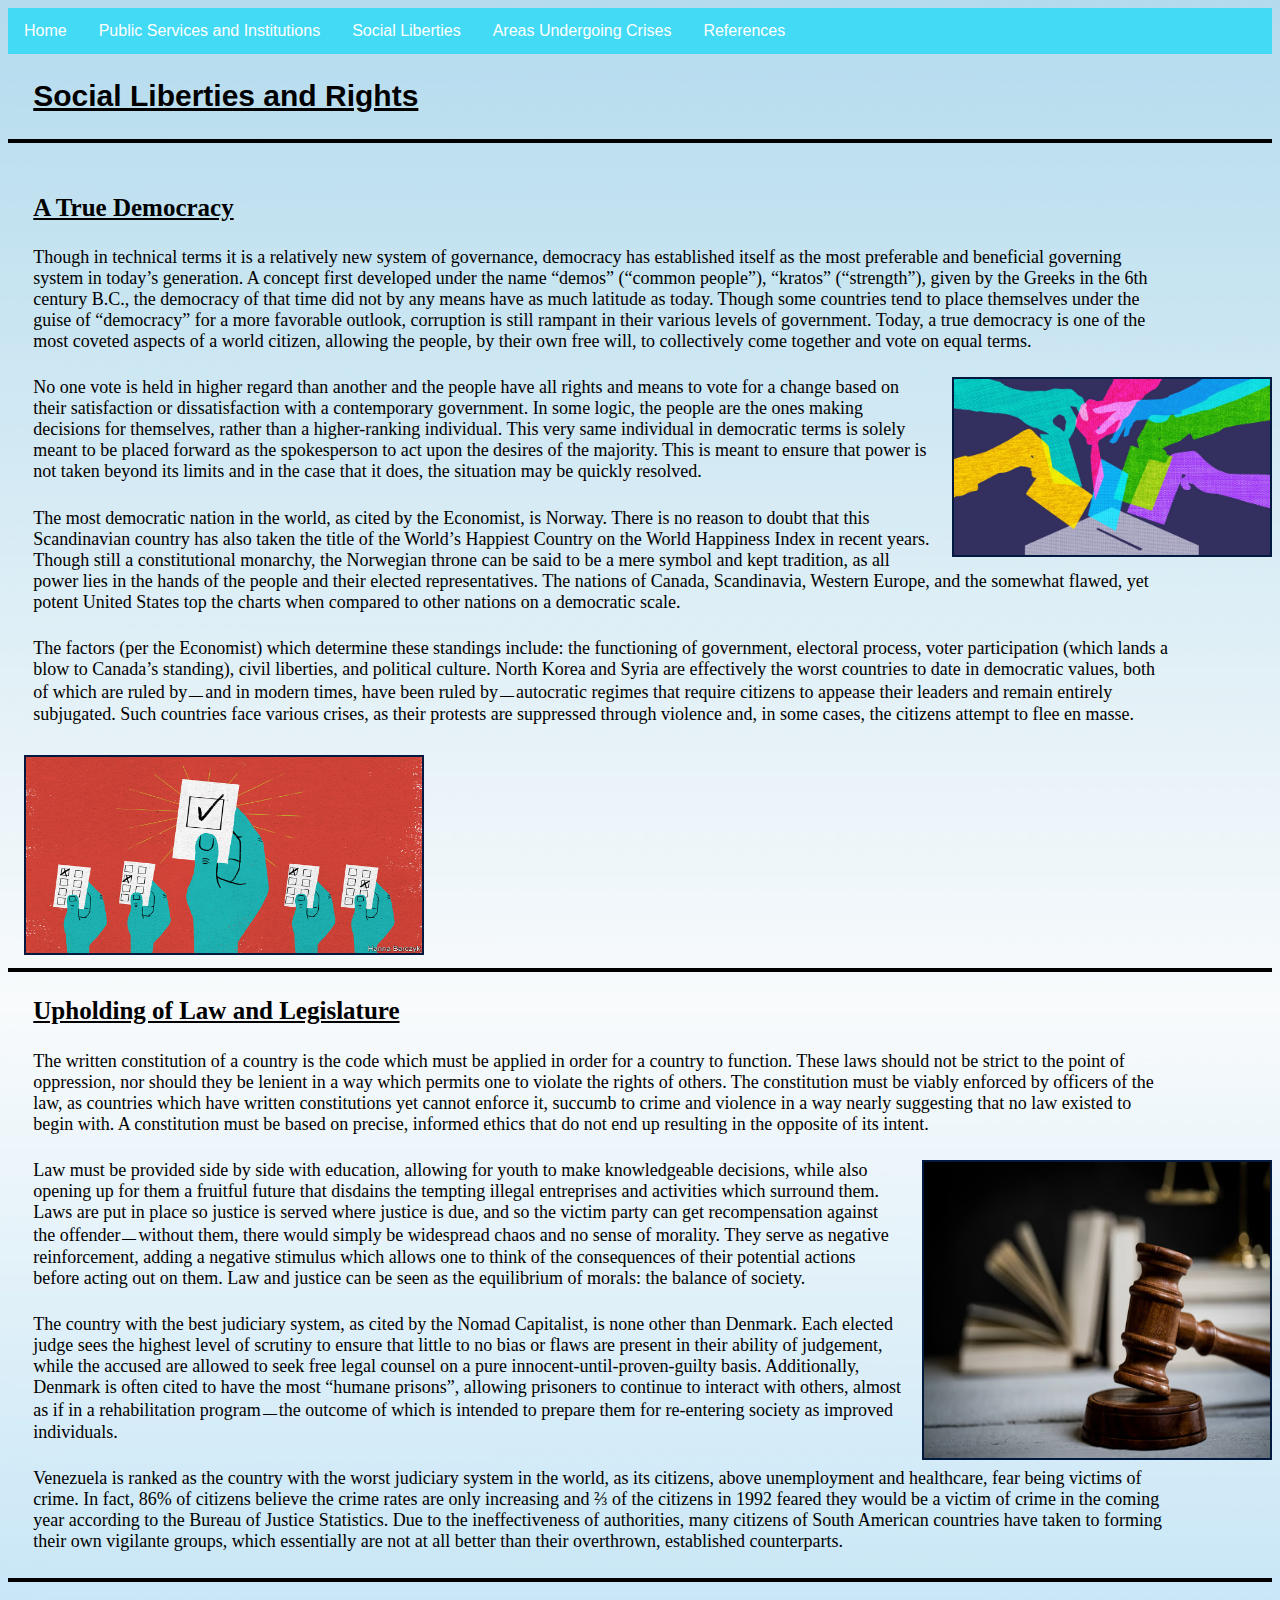
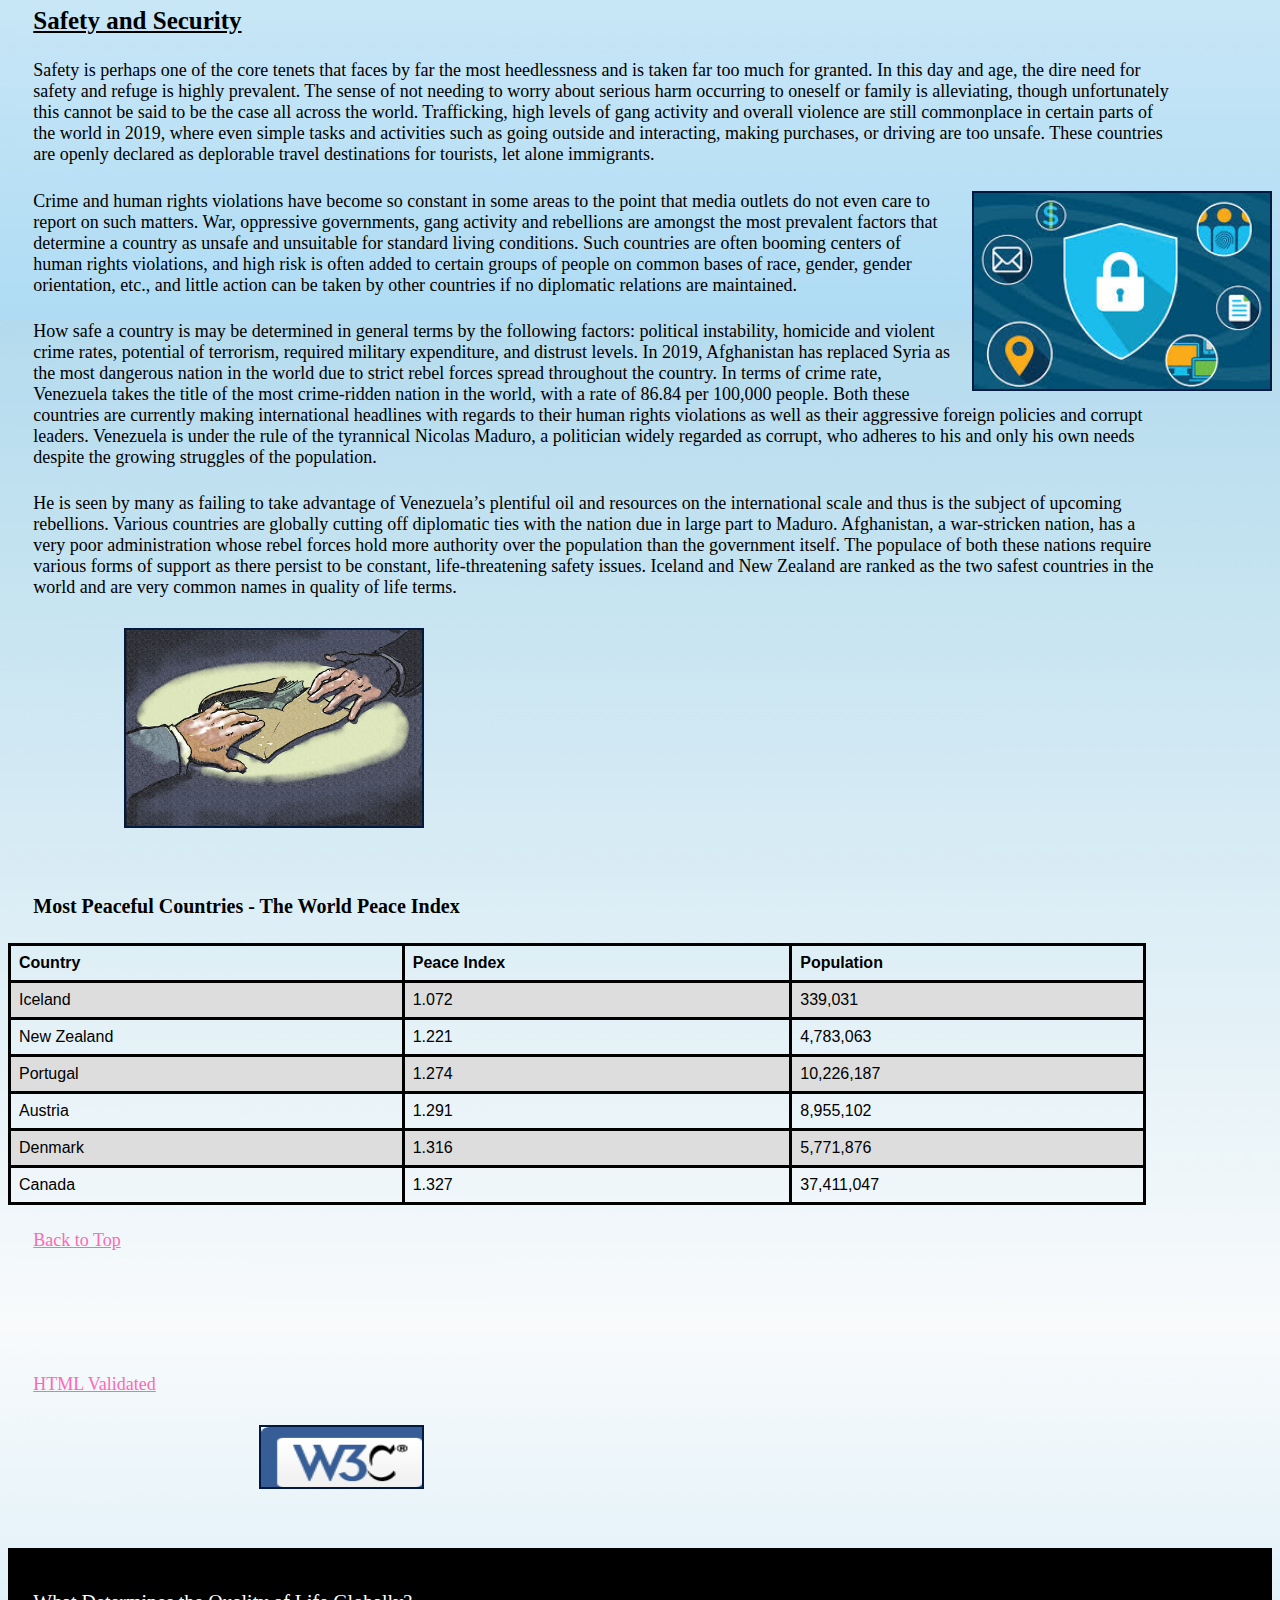
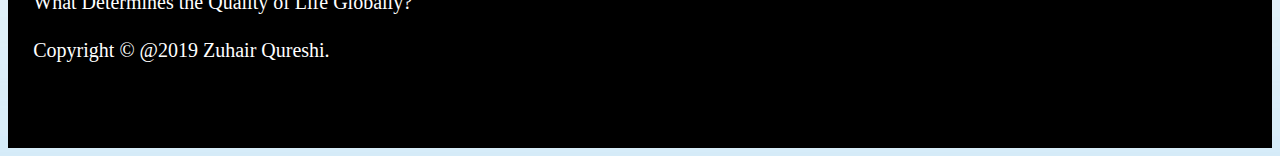
<file: SocialLiberties.html>
<!DOCTYPE html>
<html lang="en">
<head>
	<meta charset="UTF-8">
	<title>Social Liberties</title>
	<link rel="stylesheet" type="text/css" href="cssfile.css" media="screen" />
</head>
<body>

	<div class="navbar">	
	<ul>
		<li><a href="index.html">Home</a></li>
		<li><a href="PublicServices.html">Public Services and Institutions</a></li>
		<li><a href="SocialLiberties.html"> Social Liberties</a></li>
		<li><a href="EssentialNeeds.html">Areas Undergoing Crises</a></li>
		<li><a href="References.html">References</a></li>
	</ul>
	</div>

	<!--This webpage shall explain three of some of the most required social liberties in a prospering country and what the populace must need from their society to thrive .-->

	<h1>Social Liberties and Rights</h1>
	
	<hr/>

	<br>
	<a id= “#Top”></a><h2>A True Democracy</h2> 
	
	<p>Though in technical terms it is a relatively new system of governance, democracy has established itself as the most preferable and beneficial governing system in today’s generation. A concept first developed under the name “demos” (“common people”), “kratos” (“strength”), given by the Greeks in the 6th century B.C., the democracy of that time did not by any means have as much latitude as today. Though some countries tend to place themselves under the guise of “democracy” for a more favorable outlook, corruption is still rampant in their various levels of government. Today, a true democracy is one of the most coveted aspects of a world citizen, allowing the people, by their own free will, to collectively come together and vote on equal terms.</p>
	<img src="RealDemocracy.jpg" alt="Democracy is Important" width="320" height="180">  

	<p>No one vote is held in higher regard than another and the people have all rights and means to vote for a change based on their satisfaction or dissatisfaction with a contemporary government. In some logic, the people are the ones making decisions for themselves, rather than a higher-ranking individual. This very same individual in democratic terms is solely meant to be placed forward as the spokesperson to act upon the desires of the majority. This is meant to ensure that power is not taken beyond its limits and in the case that it does, the situation may be quickly resolved.</p>
		
	<p>The most democratic nation in the world, as cited by the Economist, is Norway. There is no reason to doubt that this Scandinavian country has also taken the title of the World’s Happiest Country on the World Happiness Index in recent years. Though still a constitutional monarchy, the Norwegian throne can be said to be a mere symbol and kept tradition, as all power lies in the hands of the people and their elected representatives. The nations of Canada, Scandinavia, Western Europe, and the somewhat flawed, yet potent United States top the charts when compared to other nations on a democratic scale. </p> 
		
	<p>The factors (per the Economist) which determine these standings include: the functioning of government, electoral process, voter participation (which lands a blow to Canada’s standing), civil liberties, and political culture. North Korea and Syria are effectively the worst countries to date in democratic values, both of which are ruled byㅡand in modern times, have been ruled byㅡautocratic regimes that require citizens to appease their leaders and remain entirely subjugated. Such countries face various crises, as their protests are suppressed through violence and, in some cases, the citizens attempt to flee en masse.</p>
	
	<div class="row">
	<div class="column">	
		<img src="votersvoting.jpg" alt="Voters are allowed to choose governments under a democracy" width="400" height="200">
	</div>
	</div>
	<hr/>
	
	<h2>Upholding of Law and Legislature</h2>
	
	<p>The written constitution of a country is the code which must be applied in order for a country to function. These laws should not be strict to the point of oppression, nor should they be lenient in a way which permits one to violate the rights of others. The constitution must be viably enforced by officers of the law, as countries which have written constitutions yet cannot enforce it, succumb to crime and violence in a way nearly suggesting that no law existed to begin with. A constitution must be based on precise, informed ethics that do not end up resulting in the opposite of its intent.</p> 
	<img src="JusticeForAll.jpg" alt="Justice" width="350" height="300">
		
	<p>Law must be provided side by side with education, allowing for youth to make knowledgeable decisions, while also opening up for them a fruitful future that disdains the tempting illegal entreprises and activities which surround them. Laws are put in place so justice is served where justice is due, and so the victim party can get recompensation against the offenderㅡwithout them, there would simply be widespread chaos and no sense of morality. They serve as negative reinforcement, adding a negative stimulus which allows one to think of the consequences of their potential actions before acting out on them. Law and justice can be seen as the equilibrium of morals: the balance of society.</p>
		
	<p>The country with the best judiciary system, as cited by the Nomad Capitalist, is none other than Denmark. Each elected judge sees the highest level of scrutiny to ensure that little to no bias or flaws are present in their ability of judgement, while the accused are allowed to seek free legal counsel on a pure innocent-until-proven-guilty basis. Additionally, Denmark is often cited to have the most “humane prisons”, allowing prisoners to continue to interact with others, almost as if in a rehabilitation programㅡthe outcome of which is intended to prepare them for re-entering society as improved individuals.</p>
		
	<p>Venezuela is ranked as the country with the worst judiciary system in the world, as its citizens, above unemployment and healthcare, fear being victims of crime. In fact, 86% of citizens believe the crime rates are only increasing and ⅔ of the citizens in 1992 feared they would be a victim of crime in the coming year according to the Bureau of Justice Statistics. Due to the ineffectiveness of authorities, many citizens of South American countries have taken to forming their own vigilante groups, which essentially are not at all better than their overthrown, established counterparts.</p>
	
	<hr/>
	
	<h2>Safety and Security</h2>
	<p>Safety is perhaps one of the core tenets that faces by far the most heedlessness and is taken far too much for granted. In this day and age, the dire need for safety and refuge is highly prevalent. The sense of not needing to worry about serious harm occurring to oneself or family is alleviating, though unfortunately this cannot be said to be the case all across the world. Trafficking, high levels of gang activity and overall violence are still commonplace in certain parts of the world in 2019, where even simple tasks and activities such as going outside and interacting, making purchases, or driving are too unsafe. These countries are openly declared as deplorable travel destinations for tourists, let alone immigrants.</p> 	
	<img src="securityrights.jpg" alt="Educational Books" width="300" height="200">

	<p>Crime and human rights violations have become so constant in some areas to the point that media outlets do not even care to report on such matters. War, oppressive governments, gang activity and rebellions are amongst the most prevalent factors that determine a country as unsafe and unsuitable for standard living conditions. Such countries are often booming centers of human rights violations, and high risk is often added to certain groups of people on common bases of race, gender, gender orientation, etc., and little action can be taken by other countries if no diplomatic relations are maintained.</p>
	
	<p>How safe a country is may be determined in general terms by the following factors: political instability, homicide and violent crime rates, potential of terrorism, required military expenditure, and distrust levels.  In 2019, Afghanistan has replaced Syria as the most dangerous nation in the world due to strict rebel forces spread throughout the country. In terms of crime rate, Venezuela takes the title of the most crime-ridden nation in the world, with a rate of 86.84 per 100,000 people. Both these countries are currently making international headlines with regards to their human rights violations as well as their aggressive foreign policies and corrupt leaders. Venezuela is under the rule of the tyrannical Nicolas Maduro, a politician widely regarded as corrupt, who adheres to his and only his own needs despite the growing struggles of the population. 
	
	<p>He is seen by many as failing to take advantage of Venezuela’s plentiful oil and resources on the international scale and thus is the subject of upcoming rebellions. Various countries are globally cutting off diplomatic ties with the nation due in large part to Maduro. Afghanistan, a war-stricken nation, has a very poor administration whose rebel forces hold more authority over the population than the government itself. The populace of both these nations require various forms of support as there persist to be constant, life-threatening safety issues. Iceland and New Zealand are ranked as the two safest countries in the world and are very common names in quality of life terms.</p>

	<div class="row">
	<div class="column">	
		<img src="Corruption.jpg" alt="Corruption Ruins Countries" width="300" height="200">
	</div>
	</div>

	<br>
	<br>
	<h3>Most Peaceful Countries - The World Peace Index</h3>
	<table>
		<tr>
			<th>Country</th>
			<th>Peace Index</th>
			<th>Population</th>
		</tr>
		<tr>
			<td>Iceland</td>
			<td>1.072</td>
			<td>339,031</td>
		</tr>
		<tr>
			<td>New Zealand</td>
			<td>1.221</td>
			<td>4,783,063</td>
		</tr>
		<tr>
			<td>Portugal</td>
			<td>1.274</td>
			<td>10,226,187</td>
		</tr>
		<tr>
			<td>Austria</td>
			<td>1.291</td>
		<td>8,955,102</td>
		</tr>
		<tr>
			<td>Denmark</td>
			<td>1.316</td>
			<td>5,771,876</td>
		</tr>
		<tr>
			<td>Canada</td>
			<td>1.327</td>
			<td>37,411,047</td>
		</tr>
	</table>	
	
	<p><a href="#top">Back to Top</a></p>
	
	<br>
	<br>
	<br>
	<br>
	
	<p><a href="https://validator.w3.org/nu/?showsource=yes&doc=https%3A%2F%2Fqureshizuhair.github.io%2Fhomepage%2FSocialLiberties.html">HTML Validated</a></p>
	<div class="row">
	<div class="column">
		<img src="w3c.jpg" alt="Validator Logo" width="165" height="64">
	</div>
	</div>

	<br>
	<br>
	<br>

	<div class="footer">
	<br>
		<p>What Determines the Quality of Life Globally?</p>
		<p>Copyright &copy; @2019 Zuhair Qureshi. 
	</div>
	
</body>
</html>
</file>
<file: cssfile.css>
/* Header/Logo Title */

* {
  box-sizing: border-box;
}

.column 
{
  float: left;
  width: 33.33%;
  padding: 5px;
}

.row:after 
{
  content: "";
  clear: both;
  display: table;
}

/*How Content Will be Styled*/
body
{
	background-image: url(LightBlue.jpg);
	font-family: Gil-Sans,sans-serif;
}

.navbar-custom 
{ 
	background-color: red !important; 
}

header 
{ padding: 60px;
  text-align: center;
  background: #3234a8;
  color: white;
  font-size: 30px;
}

.footer 
{
   left: 0;
   bottom: 0;
   width: 100%;
   background-color: black;
   color: white;
   text-align: center;
   height: 200px;
}

.footer p
{
	font-size: 20px;
    font-family: Thesans,serif;
}

/*Reg Blue Link Color Interferes with Background*/
a
{
	color: hotpink;
}

ol li
{
	list-style-type: upper-roman;
}

hr
{
	border: 2px solid black;
}

/*For Navbar*/

ul
{
  list-style-type: none;
  margin: 0;
  padding: 0;
  overflow: hidden;
  color: black;
  background-color: #42daf5;
}

li 
{
  float: left;
}

li a 
{
  display: block;
  color: white;
  text-align: center;
  padding: 14px 16px;
  text-decoration: none;
}

li a:hover 
{
  background-color: #111;
}

.Organizations
{
	list-style-type: none;
	
}

.hello
{
	display: inline-block;
	margin: 20px 15px;
}
p
{
	font-family: Gil-Sans,calibri,cursive;
	font-size: 18px;
	text-align: left;
	width: 90%;
	margin: 2%;
}
h1
{
	font-family: Gil-Sans,arial;
	font-size: 30px;
	text-align: left;
	text-decoration: underline;
	margin: 2%;
}
h2
{
	font-family: Georgia,serif;
	font-size: 25px;
	text-align: left;
	text-decoration: underline;
	margin: 2%;
}

h3
{
	font-family: calibri;
	font-size: 20px;
	margin: 2%;
}

table 
{
	font-family: arial, sans-serif;
	border-collapse: collapse;
	width: 90%;
}

td, th 
{
  border: 3px solid #000000;
  text-align: left;
  padding: 8px;
}

tr:nth-child(even) 
{
  background-color: #dddddd;
}

/*Images With Border, Pleasant Look*/
img 
{
  display: inline-block;
  border:2px solid #021a40;
  float: right;
  margin-left: 20px;
}

}
</file>
<file: Referencestyle.css>
body
{
	background-image: url(LightBlue.jpg);
	font-family: Gil-Sans,sans-serif;
}


.dropbtn 
{
  background-color: #fc0303;
  color: white;
  padding: 16px;
  font-size: 16px;
  border: none;
  cursor: pointer;
}

.dropdown 
{
  position: relative;
  display: inline-block;
}

.dropdown-content 
{
  display: none;
  position: absolute;
  background-color: #f9f9f9;
  min-width: 160px;
  box-shadow: 0px 8px 16px 0px rgba(0,0,0,0.2);
  z-index: 1;
}

.dropdown-content a 
{
  color: black;
  padding: 12px 16px;
  text-decoration: none;
  display: block;
}

.dropdown-content a:hover {background-color: #f1f1f1}

.dropdown:hover .dropdown-content 
{
  display: block;
}

.dropdown:hover .dropbtn 
{
  background-color: #fc0303;
}
</file>
